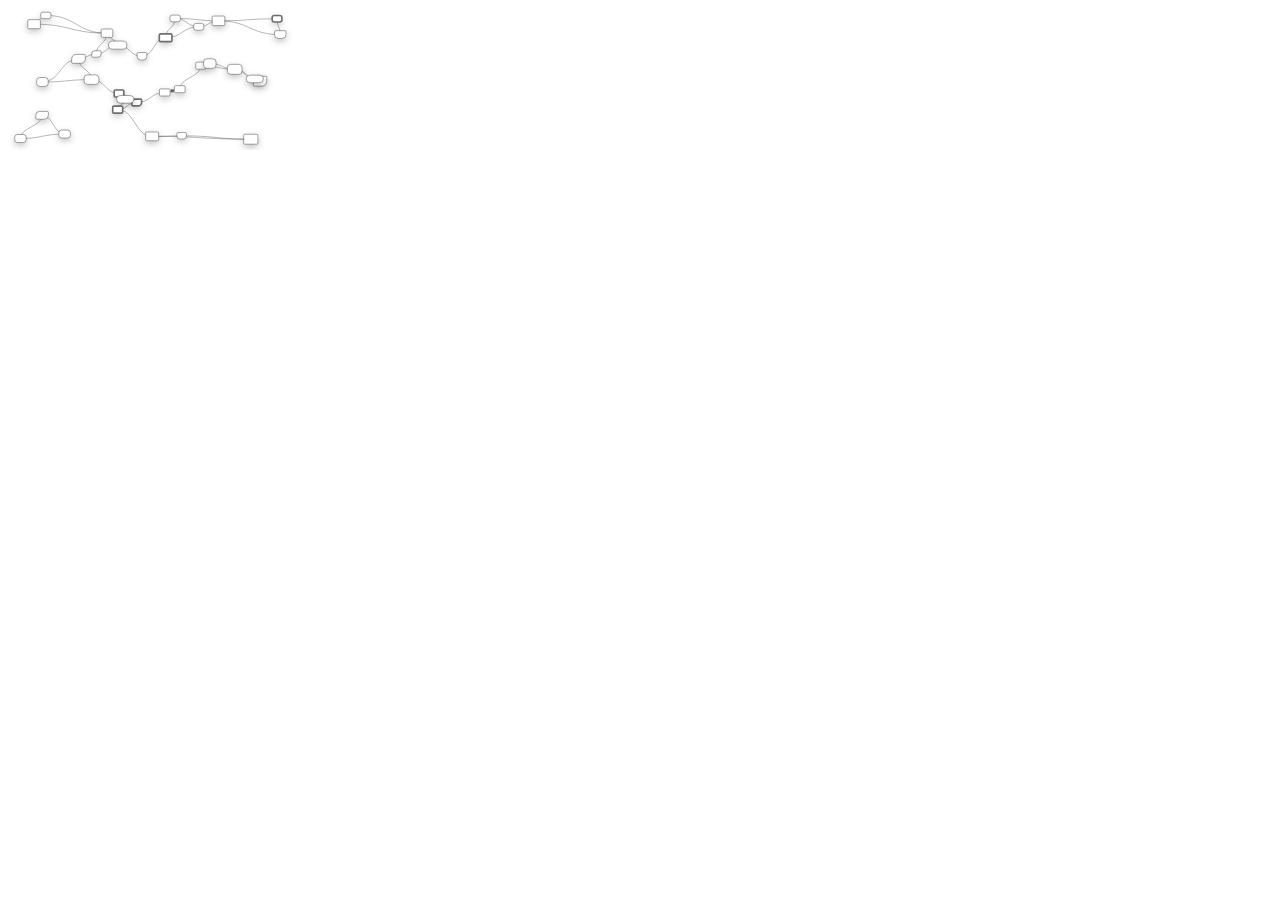
<file: components/deck/index.html>
<!DOCTYPE html>
<html lang="en">
<head>
<meta charset="utf-8" />
<link rel="preconnect" href="https://fonts.googleapis.com" />
<link rel="preconnect" href="https://fonts.gstatic.com" crossorigin />
<link rel="stylesheet" href="https://fonts.googleapis.com/css2?family=Source+Sans+3:ital,wght@0,400;0,600;0,700;1,400&display=swap" />
<style>
  /* -------------------------------------------------------------------------
     testware.dev — in-app presentation deck (the Dashboard section).
     Renders presentation.md as a one-slide-at-a-time, scroll-snapped
     sequence -- this iframe owns its own bounded, internally-scrolling
     viewport (sized to ~the outer page's visible height, see setViewportHeight()
     below), independent of the rest of the (plain-scrolling) page. One
     colour world: the app's own neutral grayscale / near-black palette and
     typeface (Source Sans 3), with a little presentation flourish -- a
     faint connecting-node network and staged slide entrances. Edit slides
     in presentation.md, not here.
     ---------------------------------------------------------------------- */
  /* NOTE: hand-copied from styles.css's --tw-* tokens (and
     components/workflow/index.html's --wf-* tokens) under yet another naming
     convention -- no single source of truth across the three files, so a
     palette change here must be mirrored in both of them by hand. */
  /* White stage (--bg) AND white slide cards (--panel) -- the cards are told
     apart by a firm grey boundary (--hair, drawn 2px on .frame) rather than a
     fill difference, so a projector that crushes near-whites together still
     shows each slide clearly. */
  :root {
    --bg: #FFFFFF;
    --bg-elevated: #FFFFFF;
    --panel: #FFFFFF;
    --panel-2: #ECECEC;
    --ink: #1A1A1A;
    --muted: #6B6B6B;
    --hair: #A8A8A8;
    /* faint separator / connector lines inside the sample pictograms --
       near-white in dark mode so they read on the dark card */
    --line: #C4C4C4;
    --mock: #4A4A4A;   /* app-mock contour: thin dark grey (light in dark mode) */
    --accent: #111111;
    --font: "Source Sans 3", "Source Sans Pro", system-ui, -apple-system, "Segoe UI", sans-serif;
    --ease: cubic-bezier(.2, .7, .2, 1);
  }
  /* app.py passes theme= into deck_view(); applyTheme() (see script below)
     stamps this attribute on load and on every theme-only rerun. */
  :root[data-theme="dark"] {
    --bg: #141414;
    --bg-elevated: #1E1E1E;
    --panel: #1E1E1E;
    --panel-2: #303030;
    --ink: #F2F2F2;
    --muted: #9C9C9C;
    --hair: #555555;
    --line: #CFCFCF;   /* near-white separator lines on the dark sample cards */
    --mock: #C7C7C7;
    --accent: #F2F2F2;
  }

  * { box-sizing: border-box; margin: 0; }
  html, body {
    height: 100%;
    overflow: hidden;
    background: var(--bg);
    color: var(--ink);
    font-family: var(--font);
    -webkit-font-smoothing: antialiased;
  }

  #net { position: fixed; inset: 0; z-index: 0; display: block; pointer-events: none; }

  /* The ONE scrolling element in this document -- deliberately not `body`
     (avoids the standards-mode html-vs-body "scrollingElement" ambiguity).
     Mandatory scroll-snap: the deck always rests exactly on a slide, never
     floating half-between two so the seam/space shows during a
     presentation. Each wheel/track gesture pages one whole slide
     (scroll-snap-stop:always on .slide). Handing back to the outer page at
     the very top / bottom still works -- the wheel handler below intercepts
     those before the snap container sees them. */
  #scroller {
    position: relative;
    z-index: 1;
    height: 100%;
    overflow-y: auto;
    overflow-x: hidden;
    scroll-behavior: smooth;
    -webkit-overflow-scrolling: touch;
    scroll-snap-type: y mandatory;
  }

  /* Each slide is AT LEAST this iframe's own (bounded) viewport tall
     (min-height, not a fixed height) so a slide with more content than
     fits in one screen -- a tall image, a long list -- grows instead of
     clipping (a taller-than-viewport slide is still freely scrollable
     inside its own snap area). scroll-snap-align pins each slide's top to
     the scroller top; scroll-snap-stop:always keeps one gesture from
     skipping a slide. */
  /* The slide box itself never animates (no opacity/transform on it) -- only
     its content items do, via playEntrance() in the script. Animating the box
     as well used to compound with the scroll-snap correction and read as a
     rough snap at the end of every transition. */
  .slide {
    min-height: 100vh;
    scroll-snap-align: start;
    scroll-snap-stop: always;
    display: grid;
    /* `safe`: centre the frame while it fits, but as soon as the content is
       taller than the slide, align it to the TOP instead of clipping the
       headline off the top edge (the overflow is then scrollable within the
       slide's own snap area). */
    place-items: safe center;
    padding: clamp(2.5rem, 6vw, 4rem) clamp(1.5rem, 5vw, 4rem) clamp(2rem, 4vw, 3rem);
  }

  /* Sized for a projector: the frame takes most of the screen width and the
     type scale below is deliberately large so text/illustrations read from
     the back of a room. */
  .frame { width: min(1360px, 94vw); }
  .slide[data-layout="content"] .frame,
  .slide[data-layout="media"] .frame,
  .slide[data-layout="mediawide"] .frame,
  .slide[data-layout="split"] .frame,
  .slide[data-layout="quote"] .frame {
    background: var(--panel);
    border: 2px solid var(--hair);
    border-radius: 20px;
    padding: clamp(2rem, 4.5vw, 3.75rem);
    box-shadow: 0 2px 6px rgba(0, 0, 0, .08), 0 24px 60px rgba(0, 0, 0, .13);
  }
  .slide[data-layout="title"] .frame,
  .slide[data-layout="section"] .frame,
  .slide[data-layout="quote"] .frame { text-align: center; }
  .slide[data-layout="media"] .frame,
  .slide[data-layout="mediawide"] .frame,
  .slide[data-layout="split"] .frame {
    display: grid;
    grid-template-columns: 1fr 1fr;
    gap: clamp(1.25rem, 3vw, 2.5rem);
    align-items: center;
  }
  /* text left (narrower), pictogram right (wider) */
  .slide[data-layout="mediawide"] .frame { grid-template-columns: 5fr 7fr; }
  @media (max-width: 760px) {
    .slide[data-layout="media"] .frame,
    .slide[data-layout="mediawide"] .frame,
    .slide[data-layout="split"] .frame { grid-template-columns: 1fr; }
  }
  .col-b { min-width: 0; }

  .kicker {
    font-size: clamp(.9rem, 1.5vw, 1.15rem);
    font-weight: 600;
    letter-spacing: .15em;
    text-transform: uppercase;
    color: var(--accent);
    margin-bottom: 1.15rem;
  }
  .headline {
    font-weight: 700;
    font-size: clamp(2.6rem, 5.4vw, 4.4rem);
    line-height: 1.08;
    letter-spacing: -0.02em;
    text-wrap: balance;
    max-width: 22ch;
  }
  .slide[data-layout="title"] .headline { font-size: clamp(3rem, 6.6vw, 5rem); margin-inline: auto; }
  .slide[data-layout="section"] .headline { font-size: clamp(3rem, 6.8vw, 5.2rem); max-width: 18ch; margin-inline: auto; }
  .headline i, .headline em { font-style: normal; color: var(--accent); }
  .subhead {
    font-size: clamp(1.35rem, 2.3vw, 1.8rem);
    line-height: 1.5;
    color: var(--muted);
    max-width: 48ch;
    margin-top: 1.15rem;
  }
  .slide[data-layout="title"] .subhead,
  .slide[data-layout="section"] .subhead { margin-inline: auto; }
  .body {
    font-size: clamp(1.3rem, 2vw, 1.7rem);
    line-height: 1.55;
    max-width: 56ch;
    margin-top: 1.15rem;
    color: var(--ink);
  }
  .body strong { font-weight: 700; }
  .body a, .list a, .subhead a { color: var(--accent); text-underline-offset: 2px; }

  .list {
    list-style: none;
    margin-top: 1.7rem;
    display: flex;
    flex-direction: column;
    gap: 1rem;
    max-width: 56ch;
  }
  .list li {
    position: relative;
    padding-left: 1.7rem;
    font-size: clamp(1.3rem, 2.1vw, 1.75rem);
    line-height: 1.4;
  }
  .list li::before {
    content: "";
    position: absolute;
    left: 0;
    top: .55em;
    width: .6rem;
    height: .6rem;
    border-radius: 50%;
    background: var(--accent);
  }
  .list li strong { font-weight: 700; }

  .quote {
    font-size: clamp(1.9rem, 3.4vw, 2.9rem);
    line-height: 1.35;
    letter-spacing: -0.01em;
    max-width: 24ch;
    margin-inline: auto;
  }
  .quote + .body { margin-top: 1.25rem; color: var(--muted); }

  figure.media { margin: 0; }
  figure.media img {
    display: block;
    width: 100%;
    height: auto;
    max-height: 56vh;   /* big, but leaves room for the headline above it on one screen */
    border-radius: 14px;
    border: 1px solid var(--hair);
    background: var(--bg);   /* blend with the slide -- no distinct grey panel */
  }
  /* On the title slide the hero image stands in for the card the other
     layouts have, so it carries the same 2px contour, radius and shadow. */
  .slide[data-layout="title"] figure.media img {
    border-width: 2px;
    border-radius: 20px;
    box-shadow: 0 2px 6px rgba(0, 0, 0, .08), 0 24px 60px rgba(0, 0, 0, .13);
  }
  figure.media figcaption {
    margin-top: .75rem;
    font-size: clamp(1rem, 1.4vw, 1.15rem);
    line-height: 1.4;
    color: var(--muted);
  }

  /* Staged entrance -- every content item starts hidden here. playEntrance()
     in the script staggers them in (Web Animations API) every time a slide
     becomes the current one, so the animation is identical on every visit to
     every slide EXCEPT the first (shown instantly). --i, set per item in
     build(), is the stagger order. */
  [data-anim] { opacity: 0; transform: translateY(14px); }

  /* Context-1 industry-bubble cluster. Monochrome: each bubble is told apart
     by its contour, no fills or colour (projector legibility). Bubbles are
     absolutely placed (inline % from the BUBBLES table) as a loose cluster;
     each pops in on the slide entrance (BUBBLE_POP in the script). The
     `.bubble` transform below deliberately follows [data-anim] so its
     centring translate wins the source-order tie. */
  .bubbles {
    position: relative;
    width: 100%;
    max-width: min(100%, 70vh);
    aspect-ratio: 1.18 / 1;
    margin-inline: auto;
  }
  .bubble {
    position: absolute;
    aspect-ratio: 1;
    transform: translate(-50%, -50%);
    display: grid;
    place-items: center;
    border-radius: 50%;
    border: 2px solid var(--ink);
    background: var(--bg);
    color: var(--ink);
    /* same soft lift as the search bar */
    box-shadow: 0 2px 5px rgba(0, 0, 0, .14), 0 10px 24px rgba(0, 0, 0, .16);
  }
  .bubble svg {
    width: 56%;
    height: 56%;
    stroke: currentColor;
    fill: none;
    stroke-width: 1.8;
    stroke-linecap: round;
    stroke-linejoin: round;
    overflow: visible;
  }
  /* Context-1 centrepiece: a big blue-highlighted car */
  .bubble-hero {
    border-color: #2F6BFF;
    border-width: 3px;
    color: #2F6BFF;
    z-index: 2;
    box-shadow: 0 3px 10px rgba(47, 107, 255, .20), 0 14px 32px rgba(47, 107, 255, .16);
  }
  .bubble-hero svg { width: 58%; height: 58%; stroke-width: 1.6; }

  /* Context-3 split real-car / digital-twin pictogram (its own colours are
     inside the inline <svg>). Framed like the other media images. */
  .cartwin { margin: 0; display: grid; place-items: center; }
  .cartwin svg,
  .lifecycle svg {
    display: block;
    width: 100%;
    max-height: 54vh;
    border-radius: 14px;
    border: 1px solid var(--line);
    /* the card surface, not the page ground -- so in dark mode the pictogram
       area isn't near-black-on-near-black and the shapes actually read */
    background: var(--panel);
  }
  .cartwin svg { max-height: 66vh; }   /* Context-3: run the pictogram larger */
  .lifecycle.expert5 svg { max-height: 68vh; }   /* Challenge-5: larger */
  /* Context-4 R&D -> V&V -> Prod timeline (monochrome, contour only). */
  .lifecycle { margin: 0; display: grid; place-items: center; }
  /* Context-2: the pictogram is wider than its column so the incoming car
     overhangs the card's right border (extra space between it and the dev). */
  .c2fig { margin: 0; }
  .c2fig svg { display: block; width: calc(100% + 5rem); max-height: 58vh; }
  /* Context-8 app mock -- larger, borderless, thin dark-grey lines. */
  .appmock { margin: 0; display: grid; place-items: center; }
  .appmock svg { display: block; width: 100%; max-height: 72vh; }

  /* ---- chrome: the deck's own dot-nav is retired -- the page now has a
     single left-edge rail (app | slide | ... | examples) rendered by the
     PARENT (styles.css #tw-navrail + app.py render_nav_rail), which drives
     this deck through window.__deckAPI below. Kept in the DOM but hidden so
     renderChrome()/updateChrome() stay harmless no-ops. */
  #topbar {
    display: none;
    position: fixed;
    top: 0; left: 0; right: 0;
    z-index: 3;
    justify-content: center;
    padding: clamp(1rem, 3vw, 1.5rem) 1rem;
    transition: opacity .35s var(--ease);
  }
  body.idle #topbar { opacity: .35; }
  .dots { display: flex; gap: .34rem; }
  .dot {
    width: 1.35rem;
    height: 2px;
    background: var(--hair);
    cursor: pointer;
    transition: background .25s var(--ease);
  }
  .dot.on { background: var(--accent); }
  .dot:focus-visible {
    outline: 2px solid var(--accent);
    outline-offset: 2px;
  }

  .empty {
    height: 100vh;
    display: grid;
    place-items: center;
    text-align: center;
    color: var(--muted);
    padding: 2rem;
    font-size: 1rem;
  }

  @media (prefers-reduced-motion: reduce) {
    *, *::before, *::after {
      animation-duration: .001ms !important;
      transition-duration: .001ms !important;
    }
    [data-anim] { opacity: 1 !important; transform: none !important; }
    .slide { transform: none !important; }
    #scroller { scroll-behavior: auto; }
  }
</style>
</head>
<body>
  <canvas id="net" aria-hidden="true"></canvas>

  <div id="topbar">
    <div class="dots" id="dots" aria-hidden="true"></div>
  </div>

  <div id="scroller">
    <div id="deck"></div>
  </div>

<script>
(function () {
  "use strict";

  /* ---- raw Streamlit component protocol (mirrors components/workflow) ---- */
  function send(type, extra) {
    window.parent.postMessage(Object.assign({ isStreamlitMessage: true, type: type }, extra || {}), "*");
  }
  function setHeight(h) { send("streamlit:setFrameHeight", { height: h }); }

  var reduce = window.matchMedia("(prefers-reduced-motion: reduce)").matches;

  var scroller = document.getElementById("scroller");
  var deck = document.getElementById("deck");
  var dotsWrap = document.getElementById("dots");

  var slides = [];
  var idx = 0;
  var lastMd = null;
  var HEADER_OFFSET = 80;   // clears the outer page's sticky header (styles.css)
  var FALLBACK_HEIGHT = 800;
  // Set by the outer-page scroll-handoff IIFE below; lets the keyboard
  // handler carry ArrowDown past the last slide into Examples (and ArrowUp
  // past the first slide back to the app area).
  var outerNav = null;

  /* ---- tiny markdown -> slides (unchanged from the original parser) ---- */
  function esc(s) { return s.replace(/[&<>]/g, function (c) { return { "&": "&amp;", "<": "&lt;", ">": "&gt;" }[c]; }); }
  function inl(s) {
    s = esc(s);
    s = s.replace(/`([^`]+)`/g, "<code>$1</code>");
    s = s.replace(/\*\*([^*]+)\*\*/g, "<strong>$1</strong>");
    s = s.replace(/\b_([^_]+)_\b/g, "<em>$1</em>");
    s = s.replace(/(^|[^*])\*(?!\s)([^*]+?)\*(?!\*)/g, "$1<em>$2</em>");
    s = s.replace(/\[([^\]]+)\]\(([^)]+)\)/g, '<a href="$2" target="_blank" rel="noopener">$1</a>');
    return s;
  }

  function parse(src) {
    var parts = String(src || "").replace(/\r\n?/g, "\n").split(/\n[ \t]*(?:-{3,}|\*{3,})[ \t]*\n/);
    var out = [];
    parts.forEach(function (chunk, si) {
      var lines = chunk.split("\n");
      var blocks = [], forced = null, i = 0;
      while (i < lines.length) {
        var t = lines[i].trim();
        if (!t) { i++; continue; }
        var m;
        if ((m = t.match(/^<!--\s*layout:\s*([a-z]+)\s*-->$/i))) { forced = m[1].toLowerCase(); i++; continue; }
        if (/^<!--/.test(t)) { while (i < lines.length && !/-->/.test(lines[i])) i++; i++; continue; }
        if ((m = t.match(/^(#{1,4})\s+(.*)$/))) {
          var lvl = m[1].length;
          blocks.push({ t: lvl >= 4 ? "kicker" : lvl === 3 ? "subhead" : "headline", h: inl(m[2]) });
          i++; continue;
        }
        if ((m = t.match(/^!\[([^\]]*)\]\(([^)]+)\)$/))) { blocks.push({ t: "media", src: m[2], cap: m[1] }); i++; continue; }
        if (/^>\s?/.test(t)) {
          var q = [];
          while (i < lines.length && /^>\s?/.test(lines[i].trim())) { q.push(lines[i].trim().replace(/^>\s?/, "")); i++; }
          blocks.push({ t: "quote", h: inl(q.join(" ")) });
          continue;
        }
        if (/^[-*+]\s+/.test(t)) {
          var items = [];
          while (i < lines.length && /^[-*+]\s+/.test(lines[i].trim())) { items.push(inl(lines[i].trim().replace(/^[-*+]\s+/, ""))); i++; }
          blocks.push({ t: "list", items: items });
          continue;
        }
        var para = [];
        while (i < lines.length && lines[i].trim() && !/^(#{1,4}\s|>\s?|[-*+]\s|!\[|<!--)/.test(lines[i].trim())) {
          para.push(lines[i].trim()); i++;
        }
        blocks.push({ t: "p", h: inl(para.join(" ")) });
      }
      if (!blocks.length) return;
      out.push({ layout: forced || infer(blocks, si), blocks: blocks });
    });
    return out;
  }

  function infer(blocks, si) {
    var k = blocks.map(function (b) { return b.t; });
    var has = function (x) { return k.indexOf(x) !== -1; };
    if (si === 0) return "title";
    if (has("media") && !has("list")) return "media";
    if (has("quote") && !has("list")) return "quote";
    if (!has("list") && !has("p") && !has("media") && !has("quote") && !has("subhead")) return "section";
    return "content";
  }

  // ---- Context-1 industry-bubble cluster ----------------------------------
  // Monochrome line pictograms (stroke = currentColor, no fills / colour) so
  // they read on a projector; the bubbles are told apart by their contour.
  var IND_ICONS = {
    automotive:      "<path d='M3 14l2-6h14l2 6'/><rect x='3' y='14' width='18' height='4' rx='1'/><circle cx='7.5' cy='18.5' r='1.4'/><circle cx='16.5' cy='18.5' r='1.4'/>",
    aerospace:       "<path d='M12 3c3 2.5 4 6.5 4 10l-4 3-4-3c0-3.5 1-7.5 4-10z'/><path d='M8 14l-2.5 4 3.2-1M16 14l2.5 4-3.2-1'/><circle cx='12' cy='9.5' r='1.3'/>",
    renewables:      "<path d='M5 19c0-8 6-14 14-14 0 8-6 14-14 14z'/><path d='M8 16c3-3.5 6.5-5.5 9-6.5'/>",
    batteries:       "<rect x='3' y='8' width='15' height='9' rx='1.5'/><path d='M18 11h2.5v3H18z'/><path d='M8 10.5v4M11.5 10.5v4'/>",
    energy:          "<path d='M13 3L5 14h6l-1 7 8-11h-6z'/>",
    infrastructure:  "<path d='M3 8v11M21 8v11'/><path d='M3 12c6 4.5 12 4.5 18 0'/><path d='M7.5 12.7V19M12 13.6V19M16.5 12.7V19'/>",
    manufacturing:   "<path d='M4 20V10l5 3V10l5 3V7l5 3v10z'/><path d='M8 20v-3.5M13 20v-3.5'/>",
    healthcare:      "<path d='M3 12h4l2-4 3.5 8L15 12h6'/>",
    chemicals:       "<path d='M9 3h6M10 3v6.5L4.8 18.3A2 2 0 006.5 21.3h11a2 2 0 001.7-3L14 9.5V3'/><path d='M7.6 15.5h8.8'/>",
    pharmaceuticals: "<rect x='3.5' y='9' width='17' height='6' rx='3' transform='rotate(-40 12 12)'/><path d='M9.2 14.8L14.8 9.2'/>",
    agriculture:     "<path d='M12 21v-9'/><path d='M12 12C12 8 9 5.5 4.5 5.5 4.5 9.5 7.5 12 12 12z'/><path d='M12 12.5c0-3.2 2.2-5.2 6.2-5.2 0 3.2-2.2 5.2-6.2 5.2z'/>",
    building:        "<rect x='6' y='3.5' width='12' height='17' rx='1'/><path d='M9 7h2M13 7h2M9 11h2M13 11h2M9 15h2M13 15h2'/><path d='M10 20.5v-2.5h4v2.5'/>",
    marine:          "<circle cx='12' cy='5' r='2'/><path d='M12 7v12'/><path d='M7 11h10'/><path d='M5 14c0 4 3.2 5.5 7 5.5s7-1.5 7-5.5'/>",
    defence:         "<path d='M12 3l7 3v5.5c0 5-3 8.2-7 9.5-4-1.3-7-4.5-7-9.5V6z'/>",
    academia:        "<path d='M12 5L2.5 9 12 13l9.5-4z'/><path d='M6 11.2V16c0 1.6 2.7 3 6 3s6-1.4 6-3v-4.8'/><path d='M21.5 9v4.5'/>",
    rail:            "<rect x='6' y='4' width='12' height='13' rx='2'/><path d='M8 8h8M9 17l-2.5 3M15 17l2.5 3'/><circle cx='9.5' cy='13.5' r='1'/><circle cx='14.5' cy='13.5' r='1'/>",
    semiconductors:  "<rect x='7.5' y='7.5' width='9' height='9' rx='1'/><path d='M10 4v3.5M14 4v3.5M10 16.5V20M14 16.5V20M4 10h3.5M4 14h3.5M16.5 10H20M16.5 14H20'/>",
    robotics:        "<rect x='6' y='8' width='12' height='10' rx='2'/><path d='M12 4v4M9.5 12.5h.01M14.5 12.5h.01M8 18v2M16 18v2'/><circle cx='12' cy='4' r='1.2'/>",
    water:           "<path d='M12 3s6.5 7.5 6.5 12A6.5 6.5 0 0 1 5.5 15C5.5 10.5 12 3 12 3z'/>",
    logistics:       "<path d='M3 7.5l9-4 9 4-9 4z'/><path d='M3 7.5v9l9 4 9-4v-9'/><path d='M12 11.5v9'/>",
    telecom:         "<path d='M12 20v-8'/><path d='M8.5 12a5 5 0 0 1 7 0M5.5 12a9 9 0 0 1 13 0'/><circle cx='12' cy='11' r='1.4'/>",
    space:           "<circle cx='12' cy='12' r='5'/><ellipse cx='12' cy='12' rx='10' ry='3.6' transform='rotate(-22 12 12)'/>",
    nuclear:         "<circle cx='12' cy='12' r='2'/><ellipse cx='12' cy='12' rx='9' ry='3.6'/><ellipse cx='12' cy='12' rx='9' ry='3.6' transform='rotate(60 12 12)'/><ellipse cx='12' cy='12' rx='9' ry='3.6' transform='rotate(120 12 12)'/>",
    metals:          "<path d='M6 5h12M6 19h12M9 5v2h6V5M9 19v-2h6v2M12 7v10'/>",
    mining:          "<path d='M5 19l9-9'/><path d='M8 6c4-1 8.5 1.5 10 5M18 6c-1.5 4-4 6.5-7.5 8'/>",
    grid:            "<path d='M12 3l7 17M12 3L5 20M5 20h14M8 9h8M7 13.5h10'/>",
    ports:           "<path d='M5 20V4h9l5 5M5 9h9M9 9v11M15 13.5V20'/>",
    datacenter:      "<rect x='5' y='4' width='14' height='16' rx='1'/><path d='M8 8h8M8 12h8M8 16h5'/><circle cx='16' cy='16' r='1'/>",
    mobility:        "<path d='M5 20 9 4M19 20 15 4M12 6v2M12 11v2M12 16v2'/>",
    textiles:        "<rect x='7' y='4' width='10' height='16' rx='1'/><path d='M7 8h10M7 16h10M4 6v12M20 6v12'/>",
    forestry:        "<path d='M12 21v-6M12 15l-4-3 4-1M12 15l4-3-4-1M12 11l-3-3 3-1 3 1-3 3'/>",
    retail:          "<path d='M6 8h12l1 12H5zM9 8V6a3 3 0 0 1 6 0v2'/>",
    oilgas:          "<path d='M6 9c0-3 12-3 12 0v9c0 2-12 2-12 0zM6 13.5c0 2 12 2 12 0'/>",
    wind:            "<path d='M12 13v8M9 21h6M12 13l1.5-8 3.5 3.5M12 13l-6.5 2.5-1-4.5M12 13l5.5 5.5-4.5 1'/>",
    hydro:           "<path d='M4 6c4 3 4-3 8 0s4-3 8 0M4 6v14h16V6M9 12v8M14.5 10v10'/>",
    car:             "<path d='M3 13l2-5h11l3 4h1.5a1.5 1.5 0 0 1 1.5 1.5V16h-3M3 13v3h4'/><path d='M11 16h5'/><circle cx='8' cy='16.5' r='2'/><circle cx='16' cy='16.5' r='2'/>"
  };
  // just {icon key, name} -- positions are computed as a round cluster below
  var BUBBLES = [
    { ic: "aerospace", n: "Aerospace" },
    { ic: "renewables", n: "Renewables" }, { ic: "batteries", n: "Batteries" },
    { ic: "energy", n: "Energy" }, { ic: "infrastructure", n: "Infrastructure" },
    { ic: "manufacturing", n: "Manufacturing" }, { ic: "healthcare", n: "Healthcare" },
    { ic: "chemicals", n: "Chemicals" }, { ic: "pharmaceuticals", n: "Pharmaceuticals" },
    { ic: "agriculture", n: "Agriculture" }, { ic: "building", n: "Building" },
    { ic: "marine", n: "Marine" }, { ic: "defence", n: "Defence" },
    { ic: "academia", n: "Academia" }, { ic: "rail", n: "Rail" },
    { ic: "semiconductors", n: "Semiconductors" }, { ic: "robotics", n: "Robotics" },
    { ic: "water", n: "Water" }, { ic: "logistics", n: "Logistics" },
    { ic: "telecom", n: "Telecom" }, { ic: "space", n: "Space" },
    { ic: "nuclear", n: "Nuclear" }, { ic: "metals", n: "Metals" },
    { ic: "mining", n: "Mining" }, { ic: "grid", n: "Power Grid" },
    { ic: "ports", n: "Ports" }, { ic: "datacenter", n: "Data Centres" },
    { ic: "mobility", n: "Mobility" }, { ic: "textiles", n: "Textiles" },
    { ic: "forestry", n: "Forestry" }, { ic: "retail", n: "Retail" },
    { ic: "oilgas", n: "Oil & Gas" }, { ic: "wind", n: "Wind" },
    { ic: "hydro", n: "Hydro" }
  ];
  function buildBubbles() {
    var wrap = document.createElement("div");
    wrap.className = "bubbles";
    wrap.setAttribute("role", "img");
    wrap.setAttribute("aria-label", "Industry verticals: " + BUBBLES.map(function (b) { return b.n; }).join(", "));
    // a big, blue-highlighted car at the centre -- automotive as the hero
    var hero = document.createElement("div");
    hero.className = "bubble bubble-hero";
    hero.setAttribute("data-anim", "");
    hero.style.setProperty("--i", 0);
    hero.style.left = "50%";
    hero.style.top = "50%";
    hero.style.width = "17%";
    hero.title = "Automotive";
    hero.innerHTML = "<svg viewBox='0 0 24 24' aria-hidden='true'>" + IND_ICONS.car + "</svg>";
    wrap.appendChild(hero);

    var N = BUBBLES.length, GA = Math.PI * (3 - Math.sqrt(5));   // golden angle -> even round cluster
    BUBBLES.forEach(function (b, i) {
      var rn = 0.24 + 0.76 * Math.sqrt((i + 0.55) / N);   // small clear centre for the hero
      var ang = i * GA;
      var cx = 50 + Math.cos(ang) * rn * 46;
      var cy = 50 + Math.sin(ang) * rn * 42;
      var size = 11 + (((i * 7) % 5) - 2) * 0.5;   // near-uniform, faint jitter
      var d = document.createElement("div");
      d.className = "bubble";
      d.setAttribute("data-anim", "");
      d.style.setProperty("--i", i + 1);
      d.style.left = cx.toFixed(2) + "%";
      d.style.top = cy.toFixed(2) + "%";
      d.style.width = Math.max(10, size).toFixed(2) + "%";
      d.title = b.n;
      d.innerHTML = "<svg viewBox='0 0 24 24' aria-hidden='true'>" + (IND_ICONS[b.ic] || "") + "</svg>";
      wrap.appendChild(d);
    });
    return wrap;
  }

  // ---- Context-3 pictogram: a car driving RIGHT along a racetrack --------
  // Top-down. Left of the divider line = the real car on a red/white kerbed
  // track; once it crosses the line (right side) it becomes the single-blue
  // wireframe digital twin and the kerbs turn blue. Colour is intentional
  // here, unlike the rest of the deck.
  var CT_XD = 172;   // the divider the car is crossing
  // Car body -- both ends the same rounded cap (no pointy nose), centred y=100.
  var CT_BODY =
    "M100 74 L224 74 C236 74 243 81 245 90 C247 97 247 103 245 110 C243 119 236 126 224 126 " +
    "L100 126 C88 126 81 119 79 110 C77 103 77 97 79 90 C81 81 88 74 100 74 Z";
  var CT_SHAPES =
    // thin wheels, tucked almost fully inside the body
    "<rect class='w' x='88' y='73' width='13' height='9' rx='3'/>" +
    "<rect class='w' x='88' y='118' width='13' height='9' rx='3'/>" +
    "<rect class='w' x='204' y='73' width='13' height='9' rx='3'/>" +
    "<rect class='w' x='204' y='118' width='13' height='9' rx='3'/>" +
    "<path class='bd' d='" + CT_BODY + "'/>" +
    "<path class='ln' d='M210 80v40M222 86v28'/>" +
    "<rect class='cp' x='134' y='82' width='58' height='36' rx='11'/>" +
    "<rect class='rf' x='152' y='90' width='22' height='20' rx='6'/>" +
    "<path class='gl' d='M192 84Q192 82 190 82.5L176 88Q174 89 174 91L174 109Q174 111 176 112L190 117.5Q192 118 192 116Z'/>" +
    "<path class='gl' d='M134 84Q134 82 136 82.5L150 88Q152 89 152 91L152 109Q152 111 150 112L136 117.5Q134 118 134 116Z'/>" +
    "<path class='mr' d='M184 74l6-5 3 5z'/>" +
    "<path class='mr' d='M184 126l6 5 3-5z'/>" +
    "<rect class='hl' x='233' y='86' width='8' height='8' rx='2'/>" +
    "<rect class='hl' x='233' y='106' width='8' height='8' rx='2'/>";
  var CT_MESH = (function () {
    var s = "";
    [82, 94, 106, 118].forEach(function (y) { s += "<line x1='80' y1='" + y + "' x2='244' y2='" + y + "'/>"; });
    [110, 130, 150, 170, 190, 210, 230].forEach(function (x) { s += "<line x1='" + x + "' y1='76' x2='" + x + "' y2='124'/>"; });
    return s;
  })();
  // hub -> light / four wheels / steering wheel: a small connection network
  // in the slide-1 style (faint links + travelling pulses), twin-only.
  function ctLinks() {
    var hub = [160, 100];
    var pts = [[238, 100], [207, 78], [207, 122], [95, 78], [95, 122]];
    var s = "", i;
    for (i = 0; i < pts.length; i++)
      s += "<path id='ctl" + i + "' class='ct-link' d='M" + hub[0] + " " + hub[1] + "L" + pts[i][0] + " " + pts[i][1] + "'/>";
    for (i = 0; i < pts.length; i++)
      s += "<circle class='ct-node' cx='" + pts[i][0] + "' cy='" + pts[i][1] + "' r='2'/>";
    s += "<circle class='ct-node' cx='" + hub[0] + "' cy='" + hub[1] + "' r='2.6'/>";
    for (i = 0; i < pts.length; i++)
      s += "<circle class='ct-pulse' r='1.6'><animateMotion dur='2.2s' repeatCount='indefinite' begin='-" +
           (i * 0.44).toFixed(2) + "s'><mpath xlink:href='#ctl" + i + "' href='#ctl" + i + "'/></animateMotion></circle>";
    return s;
  }
  function ctKerb(y) {
    var s = "", seg = 15, x = 0, k = 0;
    for (; x < 320; x += seg, k++) {
      // real road (red/white) on the right where the car enters; sim (blue) on the left
      var fill = (k % 2 === 0) ? "#F4F4F4" : ((x + seg) <= CT_XD ? "#2F6BFF" : "#D93636");
      s += "<rect x='" + x + "' y='" + y + "' width='" + (seg + 0.6) + "' height='8' fill='" + fill + "'/>";
    }
    return s;
  }
  // The car enters from the right as the REAL car, decelerates smoothly and
  // stops with its nose on the middle line, then converts to the blue
  // wireframe simulation twin. Loops. (Pure CSS animation in the inline SVG.)
  var CT_FLIP = "translate(342 0) scale(-1 1)";   // mirror: nose points left; rest position = car centred on the divider
  var CAR_TWIN_SVG =
    "<svg viewBox='0 0 320 200' xmlns='http://www.w3.org/2000/svg' xmlns:xlink='http://www.w3.org/1999/xlink' role='img' " +
    "aria-label='A real car drives in from the right along a racetrack, brakes smoothly to a stop on the middle line, then becomes a blue x-ray wireframe digital twin -- a small live network links the headlight, the four wheels and the steering wheel'>" +
    "<style>" +
      ".ctw .w{fill:#242424}.ctw .bd{fill:#E1954D}.ctw .cp{fill:#CE8438}.ctw .rf{fill:#B9752F}" +
      ".ctw .gl{fill:#A9C0CE}.ctw .hl{fill:#F3D45F}.ctw .mr{fill:#242424}.ctw .ln{fill:none;stroke:#9c6528}" +
      ".ctw *{stroke:#1e1e1e;stroke-width:1.2;stroke-linejoin:round}" +
      ".ctt *{fill:none;stroke:#2F6BFF;stroke-width:1.1;stroke-linejoin:round;stroke-linecap:round}" +
      ".ctt .bd{stroke-width:1.6}" +
      ".ctt .gl{stroke-opacity:.55}" +
      ".ct-net path{fill:none;stroke:#2F6BFF;stroke-width:.8;opacity:.5}" +
      ".ct-net circle{fill:#2F6BFF;stroke:none;opacity:.9}" +
      ".ct-net .ct-pulse{opacity:1}" +
      ".ctm line{stroke:#2F6BFF;stroke-width:.6;opacity:.35}" +
      ".ctlane{stroke:#B9B9B9;stroke-width:2;stroke-dasharray:14 12}" +
      ".ctdiv{stroke:#2F6BFF;stroke-width:1.6;stroke-dasharray:4 4;opacity:.9}" +
      ".ctchev{fill:none;stroke:#2F6BFF;stroke-width:1.6}" +
      ".ct-speed{fill:none;stroke:#9c9c9c;stroke-width:2.4;stroke-linecap:round}" +
      ".ct-car{animation:ct-drive 7s infinite,ct-fade 7s linear infinite}" +
      ".ct-speed{animation:ct-slow 7s linear infinite}" +
      "@keyframes ct-drive{0%{transform:translateX(240px);animation-timing-function:cubic-bezier(.12,.62,.26,1)}45%{transform:translateX(0)}95%{transform:translateX(0);animation-timing-function:steps(1,end)}100%{transform:translateX(240px)}}" +
      "@keyframes ct-fade{0%{opacity:0}2%,90%{opacity:1}96%,100%{opacity:0}}" +
      "@keyframes ct-slow{0%,18%{opacity:.75}42%,100%{opacity:0}}" +
      "@media(prefers-reduced-motion:reduce){.ct-car,.ct-speed{animation:none}.ct-speed{opacity:0}.ct-car{transform:none}}" +
    "</style>" +
    "<defs>" +
      "<clipPath id='ctBody'><path d='" + CT_BODY + "'/></clipPath>" +
      "<clipPath id='ctReal'><rect x='" + CT_XD + "' y='0' width='" + (320 - CT_XD) + "' height='200'/></clipPath>" +
      "<clipPath id='ctSim'><rect x='0' y='0' width='" + CT_XD + "' height='200'/></clipPath>" +
    "</defs>" +
    "<rect x='0' y='46' width='320' height='108' fill='#EDECEA'/>" +
    ctKerb(38) + ctKerb(154) +
    "<line class='ctlane' x1='0' y1='100' x2='320' y2='100'/>" +
    "<line class='ctdiv' x1='" + CT_XD + "' y1='30' x2='" + CT_XD + "' y2='170'/>" +
    "<path class='ctchev' d='M" + (CT_XD - 4) + " 34l-7 5 7 5'/>" +
    // right of the line: the car is still the REAL car
    "<g clip-path='url(#ctReal)'><g class='ct-car'>" +
      "<path class='ct-speed' d='M212 90h26M206 100h34M214 110h24'/>" +
      "<g class='ctw' transform='" + CT_FLIP + "'>" + CT_SHAPES + "</g>" +
    "</g></g>" +
    // left of the line: whatever has crossed is the digital twin -- an x-ray
    // wireframe (no fills), blueprint grid + engine internals showing through
    "<g clip-path='url(#ctSim)'><g class='ct-car'>" +
      "<g class='ctt' transform='" + CT_FLIP + "'>" + CT_SHAPES +
        "<g clip-path='url(#ctBody)'><g class='ctm'>" + CT_MESH + "</g></g>" +
        "<g class='ct-net'>" + ctLinks() + "</g>" +
      "</g>" +
    "</g></g>" +
    "</svg>";
  function buildCarTwin(cap) {
    var fig = document.createElement("figure");
    fig.className = "media cartwin";
    fig.innerHTML = CAR_TWIN_SVG;
    if (cap) {
      var fc = document.createElement("figcaption");
      fc.textContent = cap;
      fig.appendChild(fc);
    }
    return fig;
  }

  // ---- Context-4 pictogram: the testing lifecycle as a left-to-right ----
  // timeline -- three circular nodes (R&D -> V&V -> Prod) over a right-
  // pointing time arrow. Monochrome (contour, no colour) like the rest.
  var LC_ICONS = {
    rnd:  "<path d='M12 3a6 6 0 00-3.6 10.8c.6.5 1 1.2 1.1 2h5a3.4 3.4 0 011.1-2A6 6 0 0012 3z'/><path d='M9.6 19h4.8M10.6 21.5h2.8'/>",
    vnv:  "<path d='M4 12.5l5 5L20 6.5'/>",
    prod: "<circle cx='12' cy='12' r='3.4'/><path d='M12 2.6v3.1M12 18.3v3.1M2.6 12h3.1M18.3 12h3.1M5.2 5.2l2.2 2.2M16.6 16.6l2.2 2.2M18.8 5.2l-2.2 2.2M7.4 16.6l-2.2 2.2'/>"
  };
  var LC_NODES = [
    { code: "R&D",  n1: "Research &",     n2: "Development", ic: "rnd" },
    { code: "V&V",   code2: "V&amp;V", n1: "Verification &", n2: "Validation", ic: "vnv" },
    { code: "Prod",  n1: "Production",    n2: "",            ic: "prod" }
  ];
  var LIFECYCLE_SVG = (function () {
    var cx = [58, 160, 262], cy = 84, r = 36, axisY = 168;
    function esc(s) { return String(s).replace(/&/g, "&amp;"); }
    var s =
      "<svg viewBox='0 0 320 200' xmlns='http://www.w3.org/2000/svg' role='img' " +
      "aria-label='Testing lifecycle timeline, left to right: R and D (research and development), then V and V (verification and validation), then Prod (production)'>" +
      "<style>" +
        "text{font-family:inherit;text-anchor:middle;dominant-baseline:middle}" +
        ".lc-node{fill:var(--bg);stroke:var(--ink);stroke-width:2;filter:url(#lcShadow)}" +
        ".lc-ic{fill:none;stroke:var(--ink);stroke-width:1.8;stroke-linecap:round;stroke-linejoin:round}" +
        ".lc-code{fill:var(--ink);font-weight:700;font-size:15px}" +
        ".lc-name{fill:var(--muted);font-size:8px}" +
        ".lc-conn{stroke:var(--line);stroke-width:2}" +
        ".lc-axis{stroke:var(--ink);stroke-width:2}" +
        ".lc-head{fill:var(--ink)}" +
        ".lc-time{fill:var(--muted);font-size:8px;font-style:italic}" +
      "</style>" +
      "<defs><filter id='lcShadow' x='-40%' y='-40%' width='180%' height='200%'>" +
        "<feDropShadow dx='0' dy='2' stdDeviation='2.2' flood-color='#000' flood-opacity='0.2'/>" +
      "</filter></defs>";
    // connectors between adjacent nodes
    for (var i = 0; i < cx.length - 1; i++) {
      s += "<line class='lc-conn' x1='" + (cx[i] + r) + "' y1='" + cy + "' x2='" + (cx[i + 1] - r) + "' y2='" + cy + "'/>";
    }
    // nodes
    LC_NODES.forEach(function (nd, i) {
      var x = cx[i];
      s += "<circle class='lc-node' cx='" + x + "' cy='" + cy + "' r='" + r + "'/>";
      s += "<svg class='lc-ic' x='" + (x - 11) + "' y='" + (cy - 24) + "' width='22' height='22' viewBox='0 0 24 24'>" + LC_ICONS[nd.ic] + "</svg>";
      s += "<text class='lc-code' x='" + x + "' y='" + (cy + 15) + "'>" + (nd.code2 || esc(nd.code)) + "</text>";
      s += "<text class='lc-name' x='" + x + "' y='" + (cy + r + 13) + "'>" + esc(nd.n1) + "</text>";
      if (nd.n2) s += "<text class='lc-name' x='" + x + "' y='" + (cy + r + 23) + "'>" + esc(nd.n2) + "</text>";
    });
    // time arrow (R&D -> Prod)
    s += "<line class='lc-axis' x1='20' y1='" + axisY + "' x2='296' y2='" + axisY + "'/>";
    s += "<path class='lc-head' d='M296 " + axisY + "l-10 -5v10z'/>";
    s += "<text class='lc-time' x='288' y='" + (axisY + 12) + "' text-anchor='end'>time</text>";
    return s + "</svg>";
  })();
  function buildLifecycle(cap) {
    var fig = document.createElement("figure");
    fig.className = "media lifecycle";
    fig.innerHTML = LIFECYCLE_SVG;
    if (cap) {
      var fc = document.createElement("figcaption");
      fc.textContent = cap;
      fig.appendChild(fc);
    }
    return fig;
  }

  // ---- Context-5 pictogram: "then only experts, now anyone" -------------
  // Left scene: an expert (mortarboard, glasses) sweating at a wall of
  // dials. Right scene: a baby tapping one big button. Both make the SAME
  // little workflow shown at the top. A bold arrow crosses from one to the
  // other. Monochrome, contour only.
  var EXPERT_EASY_SVG =
    "<svg viewBox='0 0 320 200' xmlns='http://www.w3.org/2000/svg' role='img' " +
    "aria-label='Then, only an expert at a complex control panel could produce an expert-grade workflow; now a baby can make the same workflow by tapping one button'>" +
    "<style>" +
      "text{font-family:inherit}" +
      ".ee-l{fill:none;stroke:var(--ink);stroke-width:1.8;stroke-linecap:round;stroke-linejoin:round}" +
      ".ee-f{fill:var(--ink);stroke:none}" +
      ".ee-s{fill:none;stroke:var(--line);stroke-width:1.6}" +
      ".ee-div{stroke:var(--line);stroke-width:1.4;stroke-dasharray:4 4}" +
      ".ee-arr{fill:none;stroke:var(--ink);stroke-width:2.6;stroke-linecap:round}" +
      ".ee-head{fill:var(--ink)}" +
      ".ee-lbl{fill:var(--muted);font-size:8px;font-weight:700;letter-spacing:.09em;text-anchor:middle}" +
      ".ee-cap{fill:var(--muted);font-size:7px;text-anchor:middle}" +
    "</style>" +
    // --- divider ---
    "<line class='ee-div' x1='160' y1='24' x2='160' y2='168'/>" +
    "<text class='ee-lbl' x='74' y='30'>THEN · EXPERTS</text>" +
    "<text class='ee-lbl' x='240' y='30'>NOW · ANYONE</text>" +
    // --- left scene: expert at a wall of dials ---
    "<g class='ee-l'>" +
      "<path d='M50 74 64 68 78 74 64 80Z'/><path d='M78 74 80 82'/>" +           // mortarboard
      "<circle cx='64' cy='89' r='9'/>" +                                          // head
      "<circle cx='60.5' cy='89' r='2'/><circle cx='67.5' cy='89' r='2'/><path d='M62.5 89h3'/>" + // glasses
      "<path d='M64 98v22'/>" +                                                    // torso
      "<path d='M64 104 81 109M64 110 79 118'/>" +                                 // arms gesturing at the mess
      "<path d='M64 120 56 136M64 120 72 136'/>" +                                 // legs
    "</g>" +
    "<path class='ee-l' d='M80 85c2 2 2 5-1 5s-3-3-1-5z'/>" +                       // sweat drop
    // tangled wires FIRST so they sit behind the scattered nodes
    "<g class='ee-s'>" +
      "<path d='M99 107C106 119 120 99 125 117'/>" +
      "<path d='M118 104C108 120 132 128 125 123'/>" +
      "<path d='M104 124C114 132 98 140 110 143'/>" +
      "<path d='M103 101C95 108 95 116 100 118'/>" +
    "</g>" +
    // scattered nodes the expert is struggling to organise -- opaque fill so
    // the tangled wires behind them are masked, not drawn over
    "<g class='ee-l' style='fill:var(--bg)'>" +
      "<circle cx='97' cy='101' r='6'/>" +
      "<rect x='112' y='94' width='16' height='10' rx='3' transform='rotate(-13 120 99)'/>" +
      "<rect x='89' y='117' width='18' height='9' rx='4.5' transform='rotate(9 98 121)'/>" +
      "<circle cx='125' cy='123' r='6'/>" +
      "<rect x='103' y='135' width='15' height='9' rx='2' transform='rotate(-7 110 139)'/>" +
      "<circle cx='134' cy='108' r='4'/>" +
    "</g>" +
    // --- right scene: a baby taps one big button ---
    "<circle class='ee-l' cx='228' cy='96' r='16'/>" +                             // head
    "<path class='ee-l' d='M228 80c1-5 7-6 9-1'/>" +                               // hair curl
    "<circle class='ee-f' cx='222' cy='95' r='1.7'/><circle class='ee-f' cx='234' cy='95' r='1.7'/>" + // eyes
    "<path class='ee-l' d='M223 101q5 4 10 0'/>" +                                 // smile
    "<circle class='ee-l' cx='228' cy='105' r='3.4'/>" +                           // pacifier
    "<path class='ee-l' d='M215 113c-2 9 3 16 13 16s15-7 13-16'/>" +               // onesie
    "<path class='ee-l' d='M242 118 266 121'/>" +                                  // arm toward the tidy stack
    // the baby already has everything organised: a clean node chain
    "<g class='ee-l'>" +
      "<rect x='268' y='108' width='22' height='11' rx='5.5'/>" +
      "<rect x='268' y='123' width='22' height='11' rx='3'/>" +
      "<rect x='268' y='138' width='22' height='11' rx='3'/>" +
      "<path d='M279 119v4M279 134v4'/>" +
      "<path d='M296 111l3 3 6-7'/>" +                                             // tidy check
    "</g>" +
    // --- transition arrow THEN -> NOW, across the divider at mid-height ---
    "<line class='ee-arr' x1='146' y1='98' x2='182' y2='98'/>" +
    "<path class='ee-head' d='M182 98 171 92v12z'/>" +
    "</svg>";
  function buildExpertEasy(cap) {
    var fig = document.createElement("figure");
    fig.className = "media lifecycle expert5";
    fig.innerHTML = EXPERT_EASY_SVG;
    if (cap) {
      var fc = document.createElement("figcaption");
      fc.textContent = cap;
      fig.appendChild(fc);
    }
    return fig;
  }

  // ---- Context-6 pictogram: prompt -> RAG -> workflow, ~5 min -----------
  // A minimal prompt bar in the real app's search-bar style, joined by
  // slide-1-style floating connections (faint line + drifting dots) to a
  // RAG database cylinder, then to a small workflow flowchart. A bracket
  // underneath marks the whole thing at about five minutes. Monochrome.
  // Dots that ride a connector path (SMIL animateMotion) -- the slide-1
  // "pulses travelling the wire" look.
  function pfPulses(id) {
    var s = "", n = 3, dur = 2.6;
    for (var i = 0; i < n; i++) {
      s += "<circle class='pf-dot' r='1.8'>" +
             "<animateMotion dur='" + dur + "s' repeatCount='indefinite' begin='-" +
               (i * dur / n).toFixed(2) + "s'>" +
               "<mpath href='#" + id + "' xlink:href='#" + id + "'/>" +
             "</animateMotion>" +
           "</circle>";
    }
    return s;
  }
  var PROMPT_FLOW_SVG =
    "<svg viewBox='0 0 320 150' xmlns='http://www.w3.org/2000/svg' xmlns:xlink='http://www.w3.org/1999/xlink' role='img' " +
    "aria-label='A prompt bar connects to a RAG database, which connects to a generated workflow flowchart; the whole process takes about five minutes'>" +
    "<style>" +
      "text{font-family:inherit}" +
      ".pf-fill{fill:var(--bg);stroke:var(--ink);stroke-width:2}" +
      ".pf-l{fill:none;stroke:var(--ink);stroke-width:1.3;stroke-linecap:round}" +
      ".pf-txt{stroke:var(--muted);stroke-width:3;stroke-linecap:round}" +
      ".pf-node{fill:var(--bg);stroke:var(--ink);stroke-width:1.8}" +
      ".pf-conn{fill:none;stroke:var(--ink);stroke-width:1.6;stroke-linecap:round;stroke-linejoin:round}" +
      ".pf-flow{fill:none;stroke:var(--line);stroke-width:1.6}" +
      ".pf-dot{fill:var(--muted)}" +
      ".pf-ic{fill:none;stroke:var(--ink);stroke-width:1.5;stroke-linecap:round;stroke-linejoin:round}" +
      ".pf-cap{fill:var(--muted);font-size:9px;font-weight:600;text-anchor:middle}" +
      ".pf-sub{fill:var(--muted);font-size:7px;text-anchor:middle;letter-spacing:.06em}" +
    "</style>" +
    // 1. prompt bar (real search-bar style: white, rounded, firm contour)
    "<rect class='pf-fill' x='12' y='42' width='84' height='28' rx='14'/>" +
    "<line class='pf-txt' x1='24' y1='56' x2='62' y2='56'/>" +
    "<circle cx='84' cy='56' r='8.5' fill='var(--accent)'/>" +
    "<circle cx='82.8' cy='54.8' r='2.4' fill='none' stroke='var(--bg)' stroke-width='1.2'/>" +
    "<line x1='84.5' y1='56.5' x2='86' y2='58' stroke='var(--bg)' stroke-width='1.4' stroke-linecap='round'/>" +
    "<text class='pf-sub' x='52' y='83'>PROMPT</text>" +
    // floating connection: prompt -> RAG (dots travel the line, slide-1 style)
    "<path id='pfl1' class='pf-flow' d='M96 56C112 47 126 65 140 56'/>" +
    pfPulses("pfl1") +
    // 2. RAG database cylinder
    "<path class='pf-fill' d='M140 48a20 7 0 0 0 40 0v22a20 7 0 0 1-40 0z'/>" +
    "<ellipse class='pf-fill' cx='160' cy='48' rx='20' ry='7'/>" +
    "<path class='pf-l' d='M140 57a20 7 0 0 0 40 0M140 65a20 7 0 0 0 40 0'/>" +
    "<text class='pf-sub' x='160' y='86'>RAG</text>" +
    // floating connection: RAG -> workflow
    "<path id='pfl2' class='pf-flow' d='M180 56C196 47 216 65 232 56'/>" +
    pfPulses("pfl2") +
    // 3. workflow flowchart
    "<rect class='pf-node' x='234' y='37' width='20' height='11' rx='5.5'/>" +
    "<rect class='pf-node' x='266' y='37' width='20' height='11' rx='2'/>" +
    "<rect class='pf-node' x='234' y='61' width='20' height='11' rx='3'/>" +
    "<circle class='pf-node' cx='282' cy='66' r='7'/>" +
    "<path class='pf-conn' d='M254 42.5h12M276 48v5q0 4-4 4h-14M254 66.5h13q7 0 9-3'/>" +
    "<text class='pf-sub' x='262' y='86'>WORKFLOW</text>" +
    // ~5 min bracket under the whole flow
    "<path class='pf-flow' d='M14 100v5h288v-5'/>" +
    "<g class='pf-ic' transform='translate(150 120)'><circle cx='0' cy='1' r='6'/><path d='M0 1v-4M-2 -6h4M4 -5l2-2'/></g>" +
    "<text class='pf-cap' x='176' y='124'>&#8776; 5 min</text>" +
    "</svg>";
  function buildPromptFlow(cap) {
    var fig = document.createElement("figure");
    fig.className = "media lifecycle";
    fig.innerHTML = PROMPT_FLOW_SVG;
    if (cap) {
      var fc = document.createElement("figcaption");
      fc.textContent = cap;
      fig.appendChild(fc);
    }
    return fig;
  }

  // ---- Context-7 pictogram: the three marketing pillars -----------------
  // One circle on top, two below -> a triangle, edges connected. Each circle
  // = one buzzword with its own icon. Bold, medallion-style, monochrome.
  var KP_ICONS = {
    brain: "<path d='M12 4c-2.2 0-3.5 1.3-3.5 2.6C6.4 6.6 5 8 5 9.8c0 1 .3 1.8 1 2.4-1 .8-1.2 2.6.4 3.6-.2 2 1.2 3.6 3.3 3.6 1 0 1.8-.4 2.3-1'/><path d='M12 4c2.2 0 3.5 1.3 3.5 2.6C17.6 6.6 19 8 19 9.8c0 1-.3 1.8-1 2.4 1 .8 1.2 2.6-.4 3.6.2 2-1.2 3.6-3.3 3.6-1 0-1.8-.4-2.3-1'/><path d='M12 4v14M9 9h1.6M13.4 12H15M9.4 15h2'/>",
    lock:  "<rect x='7' y='11' width='11' height='9' rx='1.6'/><path d='M9.6 11V8.2A3.2 3.2 0 0115.5 6'/><circle cx='12.5' cy='14.8' r='1.3'/><path d='M12.5 16.1v1.9'/>",
    arch:  "<rect x='3.5' y='7.5' width='17' height='11.5' rx='1.6'/><rect x='6' y='10.3' width='5.2' height='6' rx='.8'/><rect x='12.8' y='10.3' width='5.2' height='6' rx='.8'/><path d='M11.2 13.3h1.6'/><path d='M3.5 7.5 7 4.5M20.5 7.5 17 4.5'/>",
  };
  var KP_CIRCLES = [
    { cx: 160, cy: 54, ic: "brain", l1: "Niche",        l2: "Knowhow" },
    { cx: 78,  cy: 150, ic: "lock", l1: "Proprietary &", l2: "Open Source" },
    { cx: 242, cy: 150, ic: "arch", l1: "Integration",   l2: "Logic" }
  ];
  var THREE_PILLARS_SVG = (function () {
    var R = 39;
    var s =
      "<svg viewBox='0 0 320 200' xmlns='http://www.w3.org/2000/svg' role='img' " +
      "aria-label='Three connected pillars in a triangle: Niche Knowhow, Proprietary and Open Source, and Integration Logic'>" +
      "<style>" +
        "text{font-family:inherit}" +
        ".kp-conn{stroke:var(--ink);stroke-width:2}" +
        ".kp-dot{fill:var(--ink)}" +
        ".kp-ring{fill:var(--bg);stroke:var(--ink);stroke-width:2.6;filter:url(#kpShadow)}" +
        ".kp-ic{fill:none;stroke:var(--ink);stroke-width:1.7;stroke-linecap:round;stroke-linejoin:round}" +
        ".kp-t{fill:var(--ink);font-size:9px;font-weight:700;text-anchor:middle}" +
      "</style>" +
      "<defs><filter id='kpShadow' x='-40%' y='-40%' width='180%' height='200%'>" +
        "<feDropShadow dx='0' dy='2' stdDeviation='2.2' flood-color='#000' flood-opacity='0.2'/>" +
      "</filter></defs>";
    // edges (behind the circles) + a dot at each midpoint
    [[0, 1], [0, 2], [1, 2]].forEach(function (p) {
      var a = KP_CIRCLES[p[0]], b = KP_CIRCLES[p[1]];
      s += "<line class='kp-conn' x1='" + a.cx + "' y1='" + a.cy + "' x2='" + b.cx + "' y2='" + b.cy + "'/>";
      s += "<circle class='kp-dot' cx='" + ((a.cx + b.cx) / 2) + "' cy='" + ((a.cy + b.cy) / 2) + "' r='2.6'/>";
    });
    // circles (opaque, so they cover the edges) + icon + two-line label
    KP_CIRCLES.forEach(function (c) {
      s += "<circle class='kp-ring' cx='" + c.cx + "' cy='" + c.cy + "' r='" + R + "'/>";
      s += "<svg class='kp-ic' x='" + (c.cx - 11) + "' y='" + (c.cy - 24) + "' width='22' height='22' viewBox='0 0 24 24'>" + KP_ICONS[c.ic] + "</svg>";
      s += "<text class='kp-t' x='" + c.cx + "' y='" + (c.cy + 8) + "'>" + c.l1 + "</text>";
      s += "<text class='kp-t' x='" + c.cx + "' y='" + (c.cy + 20) + "'>" + c.l2 + "</text>";
    });
    return s + "</svg>";
  })();
  function buildPillars(cap) {
    var fig = document.createElement("figure");
    fig.className = "media lifecycle";
    fig.innerHTML = THREE_PILLARS_SVG;
    if (cap) {
      var fc = document.createElement("figcaption");
      fc.textContent = cap;
      fig.appendChild(fc);
    }
    return fig;
  }

  // ---- Context-8 pictogram: the app, reduced ---------------------------
  // An app window: title bar with a user-profile avatar, a Templates
  // sidebar (one selected) and a Dashboard canvas holding a small workflow
  // flowchart. The three named features get tag labels. Monochrome.
  var APP_FEATURES_SVG = (function () {
    // Simplified, abstract vendor badges (generic geometric marks in each
    // vendor's colour) -- the integration node cycles through them.
    var AP_LOGOS = [
      "<rect width='40' height='40' rx='8' fill='#F2B33D'/><path d='M10 29l10-18 10 18M15 24h10' fill='none' stroke='#20242A' stroke-width='3' stroke-linecap='round' stroke-linejoin='round'/>",
      "<rect width='40' height='40' rx='8' fill='#0E76A8'/><path d='M6 25c7 0 7-11 14-11s7 11 14 11' fill='none' stroke='#FF8C2B' stroke-width='3' stroke-linecap='round'/><rect x='4' y='23' width='4.5' height='4.5' fill='#fff'/><rect x='31.5' y='11.5' width='4.5' height='4.5' fill='#fff'/>",
      "<rect width='40' height='40' rx='8' fill='#D42B2B'/><circle cx='20' cy='20' r='9' fill='none' stroke='#fff' stroke-width='3.4'/>",
      "<rect width='40' height='40' rx='8' fill='#0E8C9E'/><path d='M25 14c-3-2-11-2-11 3.5S25 21 25 25.5 18 30 15 28' fill='none' stroke='#fff' stroke-width='3' stroke-linecap='round'/>",
      "<rect width='40' height='40' rx='8' fill='#1E3A8A'/><path d='M13 13h6a7 7 0 0 1 0 14h-6zM13 20h6' fill='none' stroke='#fff' stroke-width='3' stroke-linecap='round' stroke-linejoin='round'/>",
      "<rect width='40' height='40' rx='8' fill='#5FA912'/><path d='M9 20c4-6 18-6 22 0-4 6-18 6-22 0z' fill='none' stroke='#fff' stroke-width='3'/><circle cx='20' cy='20' r='3.4' fill='#fff'/>"
    ];
    var s =
      "<svg viewBox='0 0 320 186' xmlns='http://www.w3.org/2000/svg' role='img' " +
      "aria-label='The app as a pictogram: a window with a user-profile avatar in the title bar, a Templates sidebar with one template selected, and a Dashboard canvas showing a workflow flowchart'>" +
      // Reduced, modern take on the real app -- near-full-bleed white window,
      // thin dark-grey contours. Theme-aware.
      "<style>" +
        "text{font-family:inherit}" +
        ".ap-frame{fill:var(--bg);stroke:var(--mock);stroke-width:.85}" +
        ".ap-bar{stroke:var(--mock);stroke-width:.6}" +
        ".ap-node{fill:var(--bg);stroke:var(--mock);stroke-width:.75;filter:url(#apShadow)}" +
        ".ap-conn{fill:none;stroke:var(--mock);stroke-width:.75;stroke-linecap:round;stroke-linejoin:round}" +
        ".ap-dot{fill:var(--mock)}" +
        ".ap-card{fill:var(--bg);stroke:var(--muted);stroke-width:.6}" +
        ".ap-sel{fill:var(--bg);stroke:var(--mock);stroke-width:1.05}" +
        ".ap-thumb{fill:none;stroke:var(--muted);stroke-width:.6}" +
        ".ap-thumb-s{fill:none;stroke:var(--mock);stroke-width:.6}" +
        ".ap-ic{fill:none;stroke:var(--mock);stroke-width:.85;stroke-linecap:round;stroke-linejoin:round}" +
        ".ap-fill{fill:var(--mock);stroke:none}" +
        ".ap-logo{fill:none;stroke:var(--mock);stroke-width:2;stroke-linejoin:miter;stroke-linecap:square}" +
        ".ap-avatar{fill:var(--mock);stroke:none}" +
        ".ap-tag{fill:var(--bg);stroke:var(--muted);stroke-width:.6;filter:url(#apShadow)}" +
        ".ap-tagt{fill:var(--mock);font-size:7.5px;font-weight:700;text-anchor:middle;dominant-baseline:central;letter-spacing:.03em}" +
        ".ap-mut{fill:var(--muted);font-size:7px;dominant-baseline:central}" +
        ".ap-toolframe{fill:none;stroke:#2F6BFF;stroke-width:1.1}" +
        "@keyframes ap-tl{0%,15%{opacity:1}20%,100%{opacity:0}}" +
        ".ap-tl>g{opacity:0;animation:ap-tl 15s linear infinite}" +
        ".ap-tl>g:nth-child(1){animation-delay:0s}.ap-tl>g:nth-child(2){animation-delay:-2.5s}" +
        ".ap-tl>g:nth-child(3){animation-delay:-5s}.ap-tl>g:nth-child(4){animation-delay:-7.5s}" +
        ".ap-tl>g:nth-child(5){animation-delay:-10s}.ap-tl>g:nth-child(6){animation-delay:-12.5s}" +
        "@media(prefers-reduced-motion:reduce){.ap-tl>g{animation:none}.ap-tl>g:first-child{opacity:1}}" +
      "</style>" +
      "<defs>" +
        "<filter id='apShadow' x='-50%' y='-50%' width='200%' height='240%'>" +
          "<feDropShadow dx='0' dy='1.4' stdDeviation='1.6' flood-color='#000' flood-opacity='0.22'/>" +
        "</filter>" +
        "<clipPath id='apTool'><rect x='146' y='50.5' width='28' height='28' rx='5'/></clipPath>" +
      "</defs>" +
      // window + bars (near-full-bleed for a bigger, more modern read)
      "<rect class='ap-frame' x='2' y='2' width='316' height='182' rx='13'/>" +
      "<line class='ap-bar' x1='2' y1='30' x2='318' y2='30'/>" +
      "<line class='ap-bar' x1='60' y1='30' x2='60' y2='184'/>" +
      // logo + wordmark
      // the real testware.dev mark (open square with a gap mid-right)
      "<svg x='13' y='7.5' width='17' height='17' viewBox='0 0 24 24'>" +
        "<path class='ap-logo' d='M20 9V4H4V20H20V15'/>" +
      "</svg>" +
      // title-bar buttons, both on the right: Dashboard + Save
      "<rect class='ap-tag' x='196' y='8' width='62' height='16' rx='8'/>" +
      "<text class='ap-tagt' x='227' y='16'>Dashboard</text>" +
      "<rect class='ap-tag' x='262' y='8' width='46' height='16' rx='8'/>" +
      "<text class='ap-tagt' x='285' y='16'>Save</text>" +
      // templates sidebar (narrow)
      "<rect class='ap-tag' x='5' y='36' width='50' height='16' rx='8'/>" +
      "<text class='ap-tagt' x='30' y='44'>Templates</text>";
    for (var i = 0; i < 3; i++) {
      var y = 58 + i * 40, cy = y + 16, sel = i === 0;
      s += "<rect class='" + (sel ? "ap-sel" : "ap-card") + "' x='7' y='" + y + "' width='46' height='32' rx='3'/>";
      if (sel) s += "<path class='ap-fill' d='M7 " + y + "h9l-9 9z'/>";
      var tc = sel ? "ap-thumb-s" : "ap-thumb";
      s += "<circle class='" + tc + "' cx='16' cy='" + cy + "' r='2.2'/>" +
           "<rect class='" + tc + "' x='24' y='" + (cy - 3) + "' width='11' height='6' rx='2'/>" +
           "<circle class='" + tc + "' cx='44' cy='" + cy + "' r='2.2'/>" +
           "<path class='" + tc + "' d='M18.2 " + cy + "H24M35 " + cy + "h6.6'/>";
    }
    // dashboard canvas: tag + small workflow flowchart, shifted right into
    // the room freed by the narrower sidebar
    s +=
      "<g transform='translate(16 0)'>" +
      // a real left-to-right flowchart: input -> process, then a branch
      // (process straight on / via a step) that merges into the output.
      "<rect class='ap-node' x='80' y='56' width='34' height='17' rx='8.5'/>" +   // input pill
      // integration node -- cycles through simulation-tool vendor badges,
      // full-colour, filling the node as its background
      "<rect x='146' y='50.5' width='28' height='28' rx='5' fill='var(--bg)' filter='url(#apShadow)'/>" +
      "<g class='ap-tl' clip-path='url(#apTool)'>" +
        AP_LOGOS.map(function (l) { return "<g transform='translate(146 50.5) scale(.7)'>" + l + "</g>"; }).join("") +
      "</g>" +
      "<rect class='ap-toolframe' x='146' y='50.5' width='28' height='28' rx='5'/>" +
      "<rect class='ap-node' x='142' y='98' width='32' height='17' rx='8.5'/>" +  // step pill
      "<circle class='ap-node' cx='232' cy='78' r='13'/>" +                       // output
      "<path class='ap-conn' d='M114 64.5H146M160 78.5V98M174 64.5H206V78M174 106.5H206V78M206 78H219'/>" +
      "<circle class='ap-dot' cx='128' cy='64.5' r='1.6'/><circle class='ap-dot' cx='160' cy='88' r='1.6'/><circle class='ap-dot' cx='206' cy='71' r='1.6'/>" +
      "<path class='ap-ic' d='M226 78l4 4 7-8'/>" +
      "</g>" +
      // one-line search bar beneath the flowchart: white pill + firm dark
      // contour + soft shadow, placeholder line, circular dark submit button
      // on the right (magnifier drawn to match the app's button).
      "<rect x='109' y='138' width='160' height='30' rx='15' fill='var(--bg)' stroke='var(--mock)' stroke-width='1.6' filter='url(#apShadow)'/>" +
      "<line x1='125' y1='153' x2='227' y2='153' stroke='var(--muted)' stroke-width='2.4' stroke-linecap='round'/>" +
      "<circle cx='251' cy='153' r='13' fill='var(--accent)'/>" +
      "<circle cx='250.5' cy='152.5' r='2.6' fill='none' stroke='var(--bg)' stroke-width='1.2'/>" +
      "<line x1='252.4' y1='154.4' x2='253.9' y2='155.9' stroke='var(--bg)' stroke-width='1.6' stroke-linecap='round'/>" +
      "</svg>";
    return s;
  })();
  function buildAppFeatures(cap) {
    var fig = document.createElement("figure");
    fig.className = "media appmock";
    fig.innerHTML = APP_FEATURES_SVG;
    if (cap) {
      var fc = document.createElement("figcaption");
      fc.textContent = cap;
      fig.appendChild(fc);
    }
    return fig;
  }

  // ---- Context-2 pictogram: a car bears down on the vibecoder ----------
  // Dev on the left, oblivious; a simplified SIDE-view car (same scale, and
  // the same palette as the Context-3 top-view car) closing in from the
  // right, still a car-length or two off. It overhangs the card's right
  // border so the run-up looks longer.
  var VIBE_CRASH_SVG =
    "<svg viewBox='0 0 400 200' xmlns='http://www.w3.org/2000/svg' role='img' " +
    "aria-label='A developer on the left vibecoding with headphones and a knob cranked to max, unaware of a simplified side-view car the same size as a person bearing down from the right'>" +
    "<style>" +
      "text{font-family:inherit}" +
      ".vc-l{fill:none;stroke:var(--ink);stroke-width:1.6;stroke-linecap:round;stroke-linejoin:round}" +
      ".vc-mut{fill:none;stroke:var(--muted);stroke-width:1.3;stroke-linecap:round;stroke-linejoin:round}" +
      ".vc-thin{fill:none;stroke:var(--ink);stroke-width:.8;stroke-linecap:round}" +
      ".vc-wire{fill:none;stroke:var(--ink);stroke-width:1.4;stroke-linecap:round}" +
      ".vc-ground{stroke:var(--muted);stroke-width:1.4}" +
      ".c2-body{fill:#E1954D;stroke:#1e1e1e;stroke-width:1.6;stroke-linejoin:round}" +
      ".c2-roof{fill:#CE8438;stroke:#1e1e1e;stroke-width:1.6;stroke-linejoin:round}" +
      ".c2-glass{fill:#A9C0CE;stroke:#1e1e1e;stroke-width:1.3;stroke-linejoin:round}" +
      ".c2-wheel{fill:#242424;stroke:#1e1e1e;stroke-width:1.6}" +
      ".c2-hub{fill:#9aa0a6}" +
      ".c2-light{fill:#F3D45F;stroke:#1e1e1e;stroke-width:1.1}" +
      ".c2-ln{fill:none;stroke:#1e1e1e;stroke-width:1;stroke-linecap:round}" +
      ".c2-speed{fill:none;stroke:var(--muted);stroke-width:2.4;stroke-linecap:round}" +
    "</style>" +
    "<line class='vc-ground' x1='0' y1='168' x2='400' y2='168'/>" +
    "<path class='vc-thin' d='M24 168l-4 6M120 168l-4 6M200 168l-4 6M280 168l-4 6M360 168l-4 6'/>" +
    // --- the developer, headphones on, cranking the vibe, oblivious ---
    "<path class='vc-l' d='M49 104a13 13 0 0 1 26 0'/>" +
    "<rect class='vc-l' x='46' y='101' width='5' height='9' rx='2'/>" +
    "<rect class='vc-l' x='73' y='101' width='5' height='9' rx='2'/>" +
    "<circle class='vc-l' cx='62' cy='105' r='10'/>" +
    "<path class='vc-thin' d='M57 103h4M63 103h4'/>" +
    "<path class='vc-l' d='M57 109q5 4 10 0'/>" +
    "<path class='vc-l' d='M62 115c-3 10-2 18 4 25'/>" +
    "<path class='vc-l' d='M64 125c9 1 16 5 22 8'/>" +
    "<path class='vc-l' d='M66 140l-4 21M66 140l9 20'/>" +
    "<path class='vc-l' d='M58 144h-11M47 144v22'/>" +
    "<path class='vc-l' d='M88 133v-16h24v16' fill='var(--bg)'/>" +
    "<path class='vc-thin' d='M92 121c3-3 3 3 6 0s3 3 6 0 3-3 4-1'/>" +
    "<rect class='vc-l' x='86' y='133' width='30' height='11' rx='2' fill='var(--bg)'/>" +
    "<path class='vc-thin' d='M90 137h2M95 137h2M100 137h2M105 137h2M110 137h2M90 141h22'/>" +
    "<circle class='vc-l' cx='60' cy='121' r='7'/>" +
    "<path class='vc-l' d='M60 121l5-4'/>" +
    "<path class='vc-thin' d='M60 112v-2M67 121h2M60 130v2M51 121h-2'/>" +
    "<path class='vc-mut' d='M72 115q6 6 0 12M76 111q10 10 0 20'/>" +
    "<path class='vc-l' d='M82 101v11a3 3 0 1 0 3-3M82 101q-4 1-4 4'/>" +
    // --- the vibecoded wire, keyboard -> incoming car ---
    "<path class='vc-wire' d='M114 138c14 6 4 18 18 22s12-12 26-8 8 16 24 12 10-8 22-4'/>" +
    "<path class='vc-thin' d='M172 150l3-4M160 158l4 3M182 158l-3 4'/>" +
    // warning sign between them, overhead
    "<path class='vc-l' d='M182 52l9 17h-18z'/>" +
    "<path class='vc-l' d='M182 58v6M182 66.5v.5'/>" +
    // --- the car, side view, closing in from the right (mirrored) ---
    "<g transform='translate(414 0) scale(-1 1)'>" +
      "<path class='c2-body' d='M18 152Q18 132 40 132L150 132Q160 132 168 137L182 145Q187 148 187 152Q187 156 183 156L22 156Q18 156 18 152Z'/>" +
      "<path class='c2-roof' d='M56 132L68 111Q71 108 78 108L118 108Q127 108 132 116L142 132Z'/>" +
      "<path class='c2-glass' d='M70 130L79 114L97 114L97 130Z'/>" +
      "<path class='c2-glass' d='M101 114L117 114L127 130L101 130Z'/>" +
      "<path class='c2-ln' d='M99 132v22M104 138h7'/>" +
      "<rect class='c2-light' x='179' y='140' width='7' height='6' rx='1.5'/>" +
      "<circle class='c2-wheel' cx='58' cy='156' r='13'/><circle class='c2-hub' cx='58' cy='156' r='4.5'/>" +
      "<circle class='c2-wheel' cx='150' cy='156' r='13'/><circle class='c2-hub' cx='150' cy='156' r='4.5'/>" +
    "</g>" +
    "<path class='c2-speed' d='M400 116h-16M400 132h-24M400 148h-14'/>" +
    "</svg>";
  function buildVibeCrash(cap) {
    var fig = document.createElement("figure");
    fig.className = "media c2fig";
    fig.innerHTML = VIBE_CRASH_SVG;
    if (cap) {
      var fc = document.createElement("figcaption");
      fc.textContent = cap;
      fig.appendChild(fc);
    }
    return fig;
  }

  function blockEl(b) {
    var e;
    if (b.t === "list") {
      e = document.createElement("ul");
      e.className = "list";
      b.items.forEach(function (it) {
        var li = document.createElement("li");
        li.innerHTML = it;
        e.appendChild(li);
      });
    } else if (b.t === "media" && /(^|\/)bubbles\.svg$/i.test(b.src || "")) {
      // Sentinel src -> the Context-1 industry-bubble cluster (built in JS,
      // not a static image, so each bubble pops in with the slide entrance).
      e = buildBubbles();
    } else if (b.t === "media" && /(^|\/)vibecode-crash\.svg$/i.test(b.src || "")) {
      // Sentinel src -> the Context-2 vibecode -> car crash pictogram.
      e = buildVibeCrash(b.cap);
    } else if (b.t === "media" && /(^|\/)car-twin\.svg$/i.test(b.src || "")) {
      // Sentinel src -> the Context-3 split real-car / digital-twin pictogram.
      e = buildCarTwin(b.cap);
    } else if (b.t === "media" && /(^|\/)lifecycle\.svg$/i.test(b.src || "")) {
      // Sentinel src -> the Context-4 R&D -> V&V -> Prod timeline diagram.
      e = buildLifecycle(b.cap);
    } else if (b.t === "media" && /(^|\/)expert-to-anyone\.svg$/i.test(b.src || "")) {
      // Sentinel src -> the Context-5 "then experts, now anyone" pictogram.
      e = buildExpertEasy(b.cap);
    } else if (b.t === "media" && /(^|\/)prompt-to-workflow\.svg$/i.test(b.src || "")) {
      // Sentinel src -> the Context-6 prompt -> RAG -> workflow (~5 min) flow.
      e = buildPromptFlow(b.cap);
    } else if (b.t === "media" && /(^|\/)three-pillars\.svg$/i.test(b.src || "")) {
      // Sentinel src -> the Context-7 triangle of three marketing pillars.
      e = buildPillars(b.cap);
    } else if (b.t === "media" && /(^|\/)app-features\.svg$/i.test(b.src || "")) {
      // Sentinel src -> the Context-8 reduced app pictogram.
      e = buildAppFeatures(b.cap);
    } else if (b.t === "media") {
      e = document.createElement("figure");
      e.className = "media";
      var img = document.createElement("img");
      img.src = b.src;
      img.alt = b.cap || "";
      img.loading = "lazy";
      e.appendChild(img);
      if (b.cap) {
        var fc = document.createElement("figcaption");
        fc.textContent = b.cap;
        e.appendChild(fc);
      }
    } else {
      var tag = b.t === "headline" ? "h2" : b.t === "quote" ? "blockquote" : b.t === "kicker" ? "p" : b.t === "subhead" ? "p" : "p";
      e = document.createElement(tag);
      e.className = b.t === "headline" ? "headline" : b.t === "quote" ? "quote" : b.t === "kicker" ? "kicker" : b.t === "subhead" ? "subhead" : "body";
      e.innerHTML = b.h;
    }
    return e;
  }

  function build(md) {
    var parsed = parse(md);
    deck.innerHTML = "";

    if (!parsed.length) {
      var em = document.createElement("div");
      em.className = "empty";
      em.textContent = "Add slides to presentation.md — separate each with a line of ---";
      deck.appendChild(em);
      slides = [];
      renderChrome();
      return;
    }

    slides = parsed.map(function (s) {
      var sec = document.createElement("section");
      sec.className = "slide";
      sec.dataset.layout = s.layout;
      var frame = document.createElement("div");
      frame.className = "frame";

      var twoCol = s.layout === "media" || s.layout === "mediawide" || s.layout === "split";
      var colA = frame, colB = null;
      if (twoCol) {
        colA = document.createElement("div"); colA.className = "col-a";
        colB = document.createElement("div"); colB.className = "col-b";
        frame.appendChild(colA); frame.appendChild(colB);
      }

      var ai = 0;
      s.blocks.forEach(function (b) {
        var el = blockEl(b);
        if (el.classList && el.classList.contains("bubbles")) {
          // its .bubble children are the staged items (data-anim + --i already set)
        } else {
          el.setAttribute("data-anim", "");
          el.style.setProperty("--i", ai++);
        }
        if (twoCol && (b.t === "media" || (s.layout === "split" && b.t !== "headline" && b.t !== "kicker"))) {
          colB.appendChild(el);
        } else {
          colA.appendChild(el);
        }
      });
      if (twoCol && colB && !colB.children.length) { colB.remove(); frame.style.gridTemplateColumns = "1fr"; }

      sec.appendChild(frame);
      deck.appendChild(sec);
      return sec;
    });

    idx = 0;
    animIdx = -1;
    renderChrome();
    installObserver();
    setActive(0);   // slide 1 present immediately, no entrance animation
  }

  function renderChrome() {
    dotsWrap.innerHTML = "";
    slides.forEach(function (_, k) {
      var d = document.createElement("span");
      d.className = "dot";
      d.tabIndex = 0;
      d.setAttribute("role", "button");
      d.setAttribute("aria-label", "Slide " + (k + 1));
      d.addEventListener("click", function () { scrollToSlide(k); });
      d.addEventListener("keydown", function (ev) { if (ev.key === "Enter" || ev.key === " ") { ev.preventDefault(); scrollToSlide(k); } });
      dotsWrap.appendChild(d);
    });
    updateChrome();
  }

  function updateChrome() {
    for (var k = 0; k < dotsWrap.children.length; k++) dotsWrap.children[k].classList.toggle("on", k <= idx);
  }

  // ---- staged entrance ------------------------------------------------
  // Each slide's content items ([data-anim]) start hidden (CSS). When a
  // slide becomes the current one -- settled and filling the viewport --
  // its items animate in with a stagger, and the identical animation
  // replays on every later visit. Slide 1 is shown instantly, no entrance.
  // The slide box itself is never transformed, so nothing "snaps" at the
  // end of a scroll. Driven here (Web Animations API) rather than by a CSS
  // `.is-visible` class so a revisit reliably restarts it.
  var animIdx = -1;
  var ENTRANCE = [
    { opacity: 0, transform: "translateY(14px)" },
    { opacity: 1, transform: "translateY(0)" }
  ];
  // Bubbles keep their centring translate and scale up with a little
  // overshoot -- a "pop".
  var BUBBLE_POP = [
    { opacity: 0, transform: "translate(-50%,-50%) scale(.2)" },
    { opacity: 1, transform: "translate(-50%,-50%) scale(1.06)", offset: .72 },
    { opacity: 1, transform: "translate(-50%,-50%) scale(1)" }
  ];
  function animItems(sec) { return sec ? sec.querySelectorAll("[data-anim]") : []; }
  function isBubble(el) { return el.classList && el.classList.contains("bubble"); }
  function restT(el) { return isBubble(el) ? "translate(-50%,-50%)" : "none"; }
  function cancelAnims(el) { if (el.getAnimations) el.getAnimations().forEach(function (a) { a.cancel(); }); }
  function clearSlide(sec) { animItems(sec).forEach(cancelAnims); }   // -> back to hidden CSS base
  function showInstant(sec) {
    animItems(sec).forEach(function (el) {
      cancelAnims(el);
      el.style.opacity = "1";
      el.style.transform = restT(el);
    });
  }
  function playEntrance(sec) {
    animItems(sec).forEach(function (el) {
      cancelAnims(el);
      el.style.opacity = "";
      el.style.transform = "";
      var d = parseInt(getComputedStyle(el).getPropertyValue("--i"), 10) || 0;
      var bub = isBubble(el);
      if (el.animate) {
        el.animate(bub ? BUBBLE_POP : ENTRANCE, {
          duration: bub ? 480 : 550,
          delay: bub ? 140 + d * 48 : d * 70,
          easing: bub ? "cubic-bezier(.34,1.5,.5,1)" : "cubic-bezier(.2,.7,.2,1)",
          fill: "both"
        });
      } else {
        el.style.opacity = "1";
        el.style.transform = restT(el);
      }
    });
  }
  // Make slide `k` the animated-active one (no-op if it already is).
  function setActive(k) {
    if (k === animIdx || !slides.length || !slides[k]) return;
    if (animIdx > 0 && slides[animIdx]) clearSlide(slides[animIdx]);   // arm for replay; never blank slide 1
    animIdx = k;
    if (reduce || k === 0) showInstant(slides[k]);
    else playEntrance(slides[k]);
  }

  // Internal scroll -- #scroller is the ONE scrolling element in this
  // document, so this is a plain same-document scrollIntoView(). No
  // cross-frame coordination needed (unlike the outer page's own sections).
  function scrollToSlide(k) {
    var el = slides[k];
    if (!el) return;
    idx = k;                 // optimistic -- the IntersectionObserver re-confirms
    updateChrome();
    try { if (window.parent && window.parent.__twRailSync) window.parent.__twRailSync(); } catch (e) {}
    el.scrollIntoView({ behavior: reduce ? "auto" : "smooth", block: "start" });
  }

  // Keyboard paging while focus is inside the deck. The parent page runs the
  // same Arrow handling for when focus is on the page (app.py _NAV_RAIL_JS).
  window.addEventListener("keydown", function (e) {
    if (e.metaKey || e.ctrlKey || e.altKey) return;
    var k = e.key;
    if (k === "Home") { e.preventDefault(); scrollToSlide(0); }
    else if (k === "End") { e.preventDefault(); scrollToSlide(slides.length - 1); }
    else if (k === "ArrowDown" || k === "PageDown") {
      if (idx < slides.length - 1) { e.preventDefault(); scrollToSlide(idx + 1); }
      else if (outerNav) { e.preventDefault(); outerNav.toExamples(); }
    }
    else if (k === "ArrowUp" || k === "PageUp") {
      if (idx > 0) { e.preventDefault(); scrollToSlide(idx - 1); }
      else if (outerNav) { e.preventDefault(); outerNav.toApp(); }
    }
  });

  // Track which slide is current (by how much of the viewport it covers, so
  // it works for slides taller than one screen too) and, once that slide is
  // settled, (re)play its entrance. Rooted at #scroller -- the actual (and
  // only) scrolling element in THIS document. Never reports anything back to
  // Streamlit -- purely local, so scrolling never triggers a rerun.
  var io = null;
  function currentByCoverage() {
    var vh = scroller.clientHeight || 1;
    var base = scroller.getBoundingClientRect();
    var bestK = -1, bestCov = 0;
    slides.forEach(function (s, k) {
      var r = s.getBoundingClientRect();
      var cov = Math.max(0, Math.min(r.bottom, base.bottom) - Math.max(r.top, base.top)) / vh;
      if (cov > bestCov) { bestCov = cov; bestK = k; }
    });
    return { k: bestK, cov: bestCov };
  }
  function installObserver() {
    if (io) io.disconnect();
    if (!("IntersectionObserver" in window) || !slides.length) return;
    io = new IntersectionObserver(function (entries) {
      var bestK = -1, bestCov = 0;
      entries.forEach(function (entry) {
        var k = slides.indexOf(entry.target);
        if (k === -1) return;
        var vh = (entry.rootBounds && entry.rootBounds.height) || scroller.clientHeight || 1;
        var cov = entry.isIntersecting ? entry.intersectionRect.height / vh : 0;
        if (cov > bestCov) { bestCov = cov; bestK = k; }
      });
      if (bestK !== -1) {
        idx = bestK;
        updateChrome();
        if (bestCov >= 0.85) setActive(bestK);   // settled -> entrance
        try { if (window.parent && window.parent.__twRailSync) window.parent.__twRailSync(); } catch (e) {}
      }
    }, { root: scroller, threshold: [0, 0.15, 0.35, 0.55, 0.75, 0.9, 1] });
    slides.forEach(function (s) { io.observe(s); });
  }

  // Safety net: if the observer's last callback lands a hair under the 0.85
  // "settled" line (sub-pixel, or a taller-than-screen slide), still play the
  // current slide's entrance ~100ms after the scroll comes to rest.
  var settleT;
  scroller.addEventListener("scroll", function () {
    clearTimeout(settleT);
    settleT = setTimeout(function () {
      var c = currentByCoverage();
      if (c.k !== -1 && c.cov >= 0.6) { idx = c.k; updateChrome(); setActive(c.k); }
    }, 100);
  }, { passive: true });

  // ---- height --------------------------------------------------------
  // This iframe owns its own bounded viewport again (one slide = 100vh of
  // IT, not of the outer page) -- sized to ~match the outer page's visible
  // height so a slide reads as "near full screen". Same-origin access to
  // window.parent; falls back to a fixed height if that's ever blocked.
  function setViewportHeight() {
    var h;
    try {
      h = Math.max(320, Math.round(window.parent.innerHeight - HEADER_OFFSET));
    } catch (e) {
      h = FALLBACK_HEIGHT;
    }
    setHeight(h);
  }
  var rt;
  function scheduleHeight() {
    clearTimeout(rt);
    rt = setTimeout(setViewportHeight, 150);
  }
  try {
    window.parent.addEventListener("resize", scheduleHeight, { passive: true });
    window.parent.addEventListener("load", scheduleHeight, { passive: true });
  } catch (e) { /* cross-origin -- height just won't track a parent resize */ }

  // `resize` only fires on a real viewport-size change -- it never fires for
  // the outer page simply reflowing (fonts finishing, Streamlit's own
  // "app is running" chrome collapsing, a rerun changing content height
  // above this component). On first load that reflow can land AFTER our one
  // early measurement, leaving the deck short until something else forces a
  // recompute (a click/scroll happening to coincide with a real resize) --
  // this is what fixed-only-after-interaction looked like. A ResizeObserver
  // on the outer document catches that reflow directly, no interaction
  // needed. Same-origin only; harmless no-op otherwise.
  try {
    if ("ResizeObserver" in window.parent) {
      new window.parent.ResizeObserver(scheduleHeight)
        .observe(window.parent.document.documentElement);
    }
  } catch (e) { /* cross-origin -- covered by the retries below instead */ }

  // Belt-and-suspenders: a few staggered retries after boot, since the very
  // first measurement can race the outer page's own layout/font settling
  // regardless of which observers are available.
  [50, 200, 500, 1200, 2500].forEach(function (ms) { setTimeout(setViewportHeight, ms); });

  // ---- outer-page scroll handoff -----------------------------------------
  // The deck is the middle of three page areas (app -> presentation ->
  // examples). Without this, the moment the cursor crosses into this iframe
  // the wheel is captured here and the outer page stops -- even though the
  // deck may only be half-aligned ("scrolling stopped too early"). So:
  //   * while the iframe is NOT yet aligned under the outer header, forward
  //     every wheel tick to the outer scroller so the page keeps moving
  //     until the deck snaps to full-canvas;
  //   * once aligned, the deck pages slide-by-slide on its own (native
  //     #scroller scrolling), EXCEPT at the very top (scroll up -> hand back
  //     to the app area) and the very bottom (scroll down -> hand forward to
  //     the examples area).
  // Same-origin access to window.parent, exactly like setViewportHeight();
  // a cross-origin deploy just skips this and keeps the old behaviour.
  (function () {
    var frameEl, parentDoc, parentWin;
    try {
      frameEl = window.frameElement;
      parentWin = window.parent;
      parentDoc = parentWin.document;
    } catch (e) { return; }
    if (!frameEl || !parentDoc) return;

    // Generous tolerance: after the outer page snaps the deck area to the
    // top there can still be ~1rem of Streamlit element gap above the
    // iframe, so "aligned" means "top edge within ~2rem of the header line".
    var ALIGN_SLOP = 34;
    var cachedScroller = null;

    function outerScroller() {
      if (cachedScroller &&
          cachedScroller.scrollHeight - cachedScroller.clientHeight > 4) {
        return cachedScroller;
      }
      var cands = [];
      ["stAppViewContainer", "stMain", "stApp"].forEach(function (t) {
        var el = parentDoc.querySelector('[data-testid="' + t + '"]');
        if (el) cands.push(el);
      });
      if (parentDoc.scrollingElement) cands.push(parentDoc.scrollingElement);
      for (var i = 0; i < cands.length; i++) {
        if (cands[i].scrollHeight - cands[i].clientHeight > 4) {
          cachedScroller = cands[i];
          return cachedScroller;
        }
      }
      return parentDoc.scrollingElement || parentDoc.documentElement;
    }

    function forwardScroll(delta) {
      var el = outerScroller();
      if (el === parentDoc.scrollingElement || el === parentDoc.documentElement) {
        parentWin.scrollBy(0, delta);
      } else {
        el.scrollTop += delta;
      }
    }

    // One smooth move of the outer page by `delta` px -- used for the
    // last-slide -> Examples and first-slide -> app handoffs so each lands in
    // a single motion. Also parks the outer settle script for the duration
    // (render_scroll_settle in app.py honours __twSettleSuppressUntil), so it
    // can't ease onto an intermediate seam mid-flight -- that was the little
    // "snap in between".
    function outerSmoothBy(delta) {
      try { parentWin.__twSettleSuppressUntil = Date.now() + 900; } catch (e) {}
      var el = outerScroller();
      if (el === parentDoc.scrollingElement || el === parentDoc.documentElement) {
        parentWin.scrollTo({ top: (parentWin.scrollY || parentWin.pageYOffset || 0) + delta, behavior: "smooth" });
      } else {
        el.scrollTo({ top: el.scrollTop + delta, behavior: "smooth" });
      }
    }

    function atTop() { return scroller.scrollTop <= 0; }
    function atBottom() {
      return scroller.scrollTop + scroller.clientHeight >= scroller.scrollHeight - 1;
    }

    // Exposed to the keyboard handler (see `outerNav` up top).
    outerNav = {
      toExamples: function () {
        var exEl = parentDoc.querySelector('.st-key-tw_section_examples');
        if (!exEl) return;
        var d = exEl.getBoundingClientRect().top - HEADER_OFFSET;
        if (d > 4) outerSmoothBy(d);
      },
      toApp: function () {
        outerSmoothBy(-1e7);   // scrollTo clamps at 0 -> back to the very top
      }
    };

    var jumping = false;

    window.addEventListener("wheel", function (e) {
      // While a one-shot handoff smooth-scroll is running, swallow every
      // wheel tick -- forwarding them would fight the animation and make the
      // landing (e.g. onto the Examples heading) judder.
      if (jumping) { e.preventDefault(); return; }

      var rect = frameEl.getBoundingClientRect();
      // "aligned" == the iframe's top has reached the outer header line.
      var aligned = rect.top <= HEADER_OFFSET + ALIGN_SLOP;
      var down = e.deltaY > 0;

      // Not yet full-canvas: keep forwarding (either direction) so the outer
      // page pulls the deck up to alignment.
      if (!aligned) { e.preventDefault(); forwardScroll(e.deltaY); return; }

      // Past the last slide, scrolling down -> hand forward to Examples in a
      // SINGLE smooth move that lands its top exactly on the header line, so
      // there's no intermediate snap between the deck and Examples. Once
      // Examples' top has reached the header, stop intercepting and let the
      // page scroll normally on into it.
      if (down && atBottom()) {
        e.preventDefault();
        var exEl = parentDoc.querySelector('.st-key-tw_section_examples');
        var exTop = exEl ? exEl.getBoundingClientRect().top : null;
        if (exTop === null || exTop <= HEADER_OFFSET + 4) {
          forwardScroll(e.deltaY);
        } else if (!jumping) {
          jumping = true;
          outerSmoothBy(exTop - HEADER_OFFSET);
          setTimeout(function () { jumping = false; }, 820);
        }
        return;
      }

      // Before the first slide, scrolling up -> hand back to the app area.
      if (!down && atTop() && rect.top >= HEADER_OFFSET - ALIGN_SLOP) {
        e.preventDefault();
        forwardScroll(e.deltaY);
        return;
      }

      // otherwise: let the deck's own #scroller page slide-by-slide.
    }, { passive: false });
  })();

  var idleT;
  function wake() {
    document.body.classList.remove("idle");
    clearTimeout(idleT);
    idleT = setTimeout(function () { document.body.classList.add("idle"); }, 3400);
  }
  ["mousemove", "keydown", "pointerdown"].forEach(function (ev) { window.addEventListener(ev, wake, { passive: true }); });
  scroller.addEventListener("scroll", wake, { passive: true });
  wake();

  /* ---- connecting-node network (app palette, faint) -------------------
     The nodes echo the workflow-canvas node shapes: pills (input), sharp and
     soft boxes (process / merge), offset corners (decision), footed cards
     (output) -- small rounded rectangles wired together, with pulses running
     the wires. Same faint palette as before. */
  var cv = document.getElementById("net");
  var ctx = cv.getContext("2d");
  var W = 0, H = 0, DPR = 1, NODES = 32;
  var pts = [], edges = [], pulses = [], clock = 0;
  var NODE_SHAPES = ["pill", "box", "boxsoft", "decision", "output", "model"];
  // no per-node colour -- a real flowchart's nodes are one uniform style
  var HUES = ["#6E6E6E", "#6E6E6E", "#6E6E6E", "#6E6E6E"];
  var NET_EDGE = "rgba(20,20,20,.30)", NET_PULSE = "rgba(17,17,17,.55)",
      NET_NODE_FILL = "#fff", NET_NODE_STROKE = "rgba(90,90,90,.55)",
      NET_SHADOW = "rgba(0,0,0,.28)";

  // Canvas fill/strokeStyle can't read CSS variables directly -- cache
  // resolved colours here whenever the theme changes (see applyTheme below).
  function refreshNetColors() {
    var dark = document.documentElement.getAttribute("data-theme") === "dark";
    // match the real workflow-canvas node/wire tones
    NET_EDGE = dark ? "rgba(242,242,242,.26)" : "rgba(20,20,20,.30)";
    NET_PULSE = dark ? "rgba(242,242,242,.7)" : "rgba(17,17,17,.6)";
    NET_NODE_FILL = dark ? "#242424" : "#FFFFFF";
    NET_NODE_STROKE = dark ? "rgba(210,210,210,.42)" : "rgba(90,90,90,.55)";
    NET_SHADOW = dark ? "rgba(0,0,0,.6)" : "rgba(0,0,0,.28)";
  }

  // Re-skins this iframe's own --bg/--ink/etc. palette (see :root /
  // :root[data-theme="dark"] in <style>) plus the canvas colours above.
  // Must run on EVERY render call, independent of the `md === lastMd`
  // early-return in the message handler below -- a theme-only rerun still
  // carries the same markdown.
  function applyTheme(theme) {
    var t = theme === "dark" ? "dark" : "light";
    if (document.documentElement.getAttribute("data-theme") !== t) {
      document.documentElement.setAttribute("data-theme", t);
    }
    refreshNetColors();
  }

  function seed() {
    pts = [];
    for (var i = 0; i < NODES; i++) {
      var shape = NODE_SHAPES[(Math.random() * NODE_SHAPES.length) | 0];
      pts.push({
        x: 0.05 + Math.random() * 0.9, y: 0.06 + Math.random() * 0.88,
        vx: (Math.random() - 0.5) * 0.00022, vy: (Math.random() - 0.5) * 0.00022,
        hue: i % 7 === 0 ? HUES[(Math.random() * 4) | 0] : null,
        shape: shape,
        // pills sit a touch wider/flatter; the rest are near-square cards
        w: (shape === "pill" ? 14 : 9) + Math.random() * 6,
        ar: shape === "pill" ? 0.44 : 0.62 + Math.random() * 0.16
      });
    }
    var raw = [];
    for (var a = 0; a < NODES; a++) {
      var b1 = [1e9, -1], b2 = [1e9, -1];
      for (var b = 0; b < NODES; b++) {
        if (a === b) continue;
        var dx = pts[a].x - pts[b].x, dy = pts[a].y - pts[b].y, d = dx * dx + dy * dy;
        if (d < b1[0]) { b2 = b1; b1 = [d, b]; } else if (d < b2[0]) { b2 = [d, b]; }
      }
      [b1, b2].forEach(function (p) {
        if (p[1] < 0) return;
        var lo = Math.min(a, p[1]), hi = Math.max(a, p[1]);
        if (!raw.some(function (e) { return e[0] === lo && e[1] === hi; })) raw.push([lo, hi]);
      });
    }
    edges = raw; pulses = [];
  }

  // Rounded-rectangle path with per-corner radii [tl, tr, br, bl] (or one
  // number). No dependency on the newish ctx.roundRect().
  function rrect(x, y, w, h, r) {
    var tl, tr, br, bl;
    if (r.length) { tl = r[0]; tr = r[1]; br = r[2]; bl = r[3]; }
    else { tl = tr = br = bl = r; }
    var m = Math.min(w, h) / 2;
    tl = Math.min(tl, m); tr = Math.min(tr, m); br = Math.min(br, m); bl = Math.min(bl, m);
    ctx.beginPath();
    ctx.moveTo(x + tl, y);
    ctx.lineTo(x + w - tr, y);
    ctx.arcTo(x + w, y, x + w, y + tr, tr);
    ctx.lineTo(x + w, y + h - br);
    ctx.arcTo(x + w, y + h, x + w - br, y + h, br);
    ctx.lineTo(x + bl, y + h);
    ctx.arcTo(x, y + h, x, y + h - bl, bl);
    ctx.lineTo(x, y + tl);
    ctx.arcTo(x, y, x + tl, y, tl);
    ctx.closePath();
  }

  function nodePath(shape, x, y, w, h) {
    var s = Math.min(w, h);
    if (shape === "pill")     return rrect(x, y, w, h, h / 2);
    if (shape === "box")      return rrect(x, y, w, h, 1);
    if (shape === "model")    return rrect(x, y, w, h, s * 0.16);
    if (shape === "boxsoft")  return rrect(x, y, w, h, s * 0.34);
    if (shape === "decision") return rrect(x, y, w, h, [s * 0.5, 1, s * 0.5, 1]);
    /* output */              return rrect(x, y, w, h, [1, 1, s * 0.5, s * 0.5]);
  }

  // Connection routing in the title-hero's principle: leave a node along one
  // axis, ease through an S-bend, arrive along the same axis -- a cubic
  // Bezier whose control handles sit at the midpoint (mid-x for a mostly-
  // horizontal link, mid-y otherwise).
  function edgeCurve(a, b) {
    if (Math.abs(b[0] - a[0]) >= Math.abs(b[1] - a[1])) {
      var mx = (a[0] + b[0]) / 2;
      return [a, [mx, a[1]], [mx, b[1]], b];
    }
    var my = (a[1] + b[1]) / 2;
    return [a, [a[0], my], [b[0], my], b];
  }
  function bezAt(c, t) {
    var u = 1 - t, a = u * u * u, bb = 3 * u * u * t, cc = 3 * u * t * t, d = t * t * t;
    return [
      a * c[0][0] + bb * c[1][0] + cc * c[2][0] + d * c[3][0],
      a * c[0][1] + bb * c[1][1] + cc * c[2][1] + d * c[3][1]
    ];
  }

  function resize() {
    DPR = Math.min(2, window.devicePixelRatio || 1);
    W = cv.clientWidth; H = cv.clientHeight;
    cv.width = Math.max(1, W * DPR); cv.height = Math.max(1, H * DPR);
    ctx.setTransform(DPR, 0, 0, DPR, 0, 0);
    if (reduce) frame();
  }

  function frame() {
    ctx.clearRect(0, 0, W, H);
    if (!reduce) {
      for (var i = 0; i < NODES; i++) {
        var p = pts[i];
        p.x += p.vx; p.y += p.vy;
        if (p.x < 0.03 || p.x > 0.97) p.vx *= -1;
        if (p.y < 0.05 || p.y > 0.95) p.vy *= -1;
      }
    }
    var S = pts.map(function (p) { return [p.x * W, p.y * H]; });

    ctx.strokeStyle = NET_EDGE;
    ctx.lineWidth = 1;
    ctx.beginPath();
    for (var e = 0; e < edges.length; e++) {
      var c = edgeCurve(S[edges[e][0]], S[edges[e][1]]);
      ctx.moveTo(c[0][0], c[0][1]);
      ctx.bezierCurveTo(c[1][0], c[1][1], c[2][0], c[2][1], c[3][0], c[3][1]);
    }
    ctx.stroke();

    if (!reduce && edges.length) {
      clock++;
      if (clock % 48 === 0 && pulses.length < 5) pulses.push({ e: (Math.random() * edges.length) | 0, t: 0 });
      ctx.fillStyle = NET_PULSE;
      for (var q = pulses.length - 1; q >= 0; q--) {
        var P = pulses[q]; P.t += 0.02;
        if (P.t >= 1) { pulses.splice(q, 1); continue; }
        var pt = bezAt(edgeCurve(S[edges[P.e][0]], S[edges[P.e][1]]), P.t);
        ctx.fillRect(pt[0] - 1.5, pt[1] - 1.5, 3, 3);
      }
    }

    for (var n = 0; n < NODES; n++) {
      var p = pts[n], w = p.w, h = w * p.ar;
      var x0 = S[n][0] - w / 2, y0 = S[n][1] - h / 2;
      nodePath(p.shape, x0, y0, w, h);
      ctx.shadowColor = NET_SHADOW; ctx.shadowBlur = 7; ctx.shadowOffsetY = 2.5;
      ctx.fillStyle = NET_NODE_FILL;
      ctx.fill();
      ctx.shadowColor = "transparent"; ctx.shadowBlur = 0; ctx.shadowOffsetY = 0;
      ctx.strokeStyle = p.hue || NET_NODE_STROKE;
      ctx.lineWidth = p.hue ? 1.6 : 1;
      ctx.stroke();
    }
  }

  var raf;
  function loop() { frame(); raf = requestAnimationFrame(loop); }
  var rzt;
  window.addEventListener("resize", function () { clearTimeout(rzt); rzt = setTimeout(resize, 120); });
  document.addEventListener("visibilitychange", function () {
    cancelAnimationFrame(raf);
    if (!document.hidden && !reduce) raf = requestAnimationFrame(loop);
  });

  /* ---- boot + Streamlit render loop --------------------------------- */
  refreshNetColors();
  seed();
  setViewportHeight();
  resize();
  if (reduce) frame(); else raf = requestAnimationFrame(loop);

  window.addEventListener("message", function (event) {
    var d = event.data || {};
    if (d.type !== "streamlit:render") return;
    applyTheme(d.args && d.args.theme);   // first -- re-skin runs on every render, incl. a markdown-unchanged rerun
    var md = (d.args && d.args.markdown) || "";
    if (md === lastMd) { return; }
    lastMd = md;
    build(md);
    requestAnimationFrame(function () { requestAnimationFrame(resize); });
  });

  // ---- external nav API ------------------------------------------------
  // The parent page's left rail (styles.css #tw-navrail) calls these to
  // read the slide count / current slide and to jump to a slide. Same-origin
  // access, like setViewportHeight(); a cross-origin deploy just means the
  // rail can't drive slide changes (its app / examples ends still work).
  window.__deckAPI = {
    count: function () { return slides.length; },
    index: function () { return idx; },
    goto: function (k) {
      if (!slides.length) return;
      k = Math.max(0, Math.min(k | 0, slides.length - 1));
      scrollToSlide(k);
    }
  };

  send("streamlit:componentReady", { apiVersion: 1 });
  setViewportHeight();
})();
</script>
</body>
</html>
</file>
